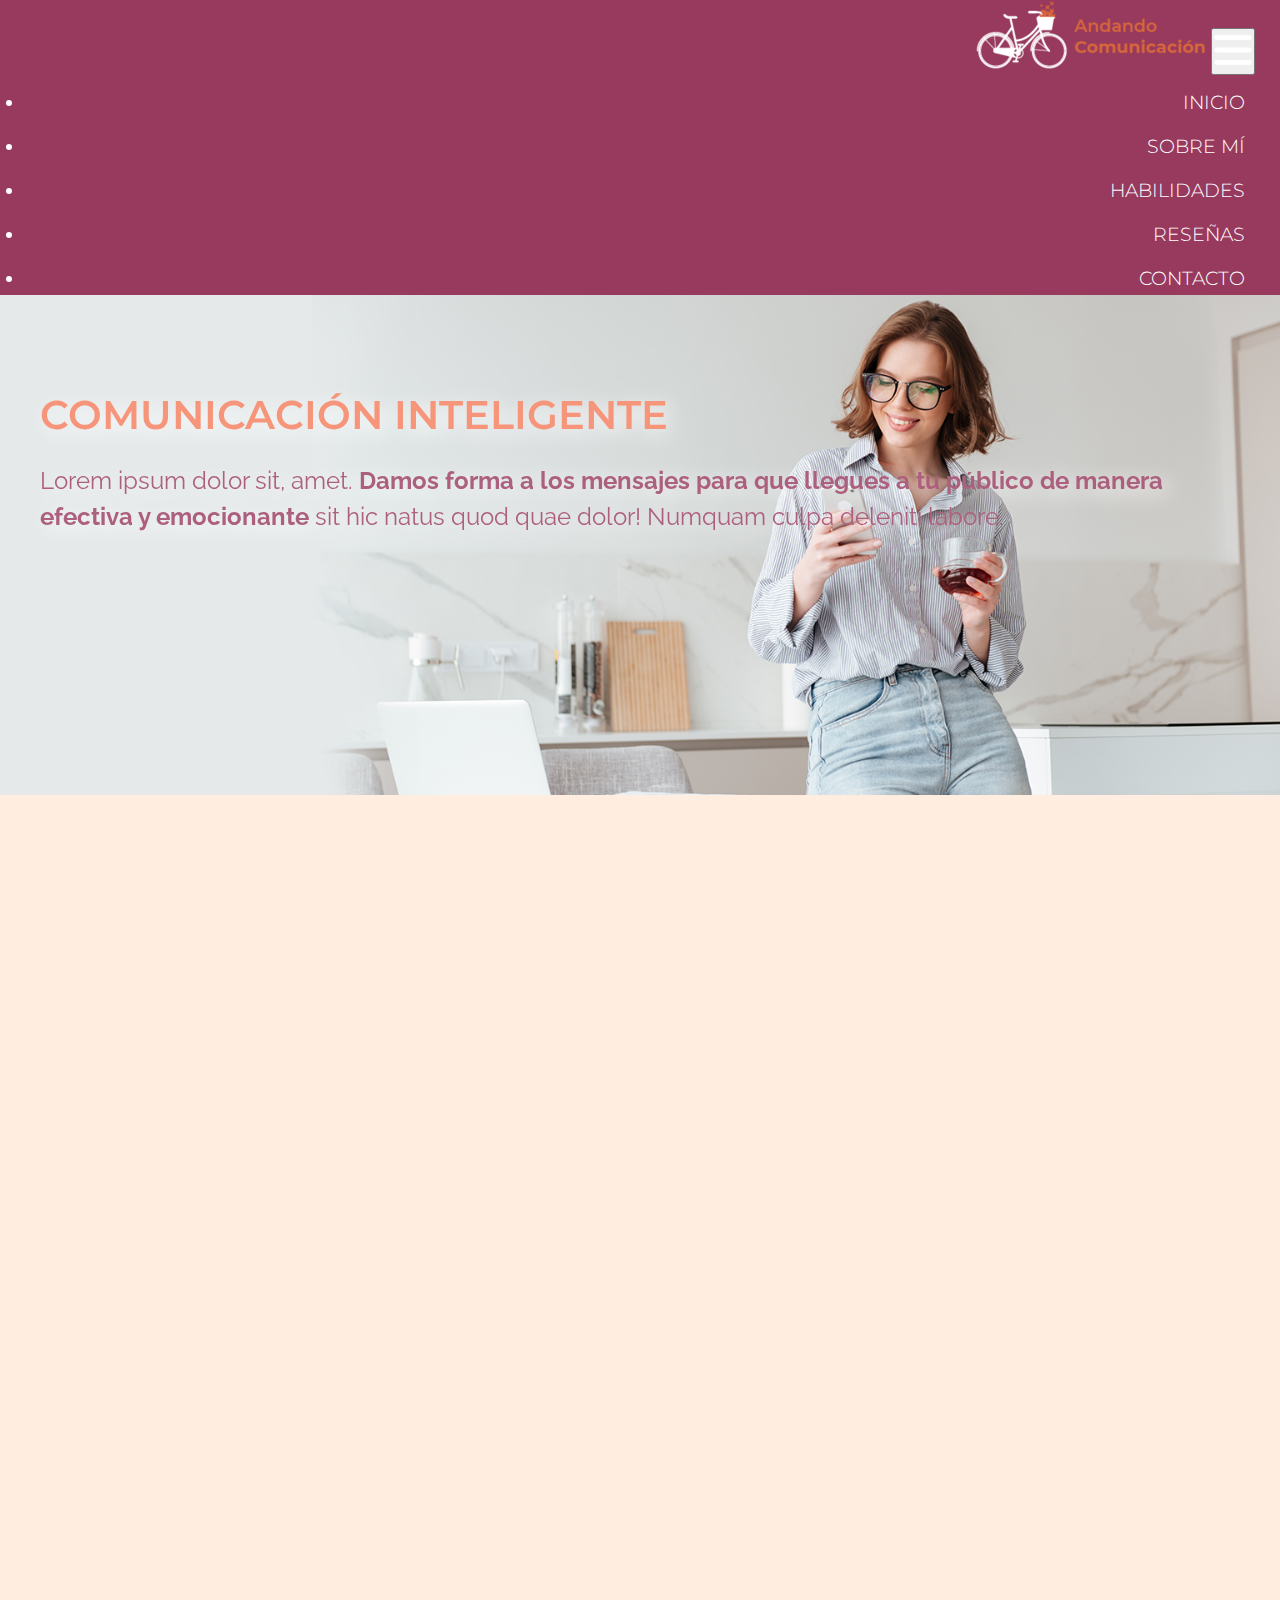
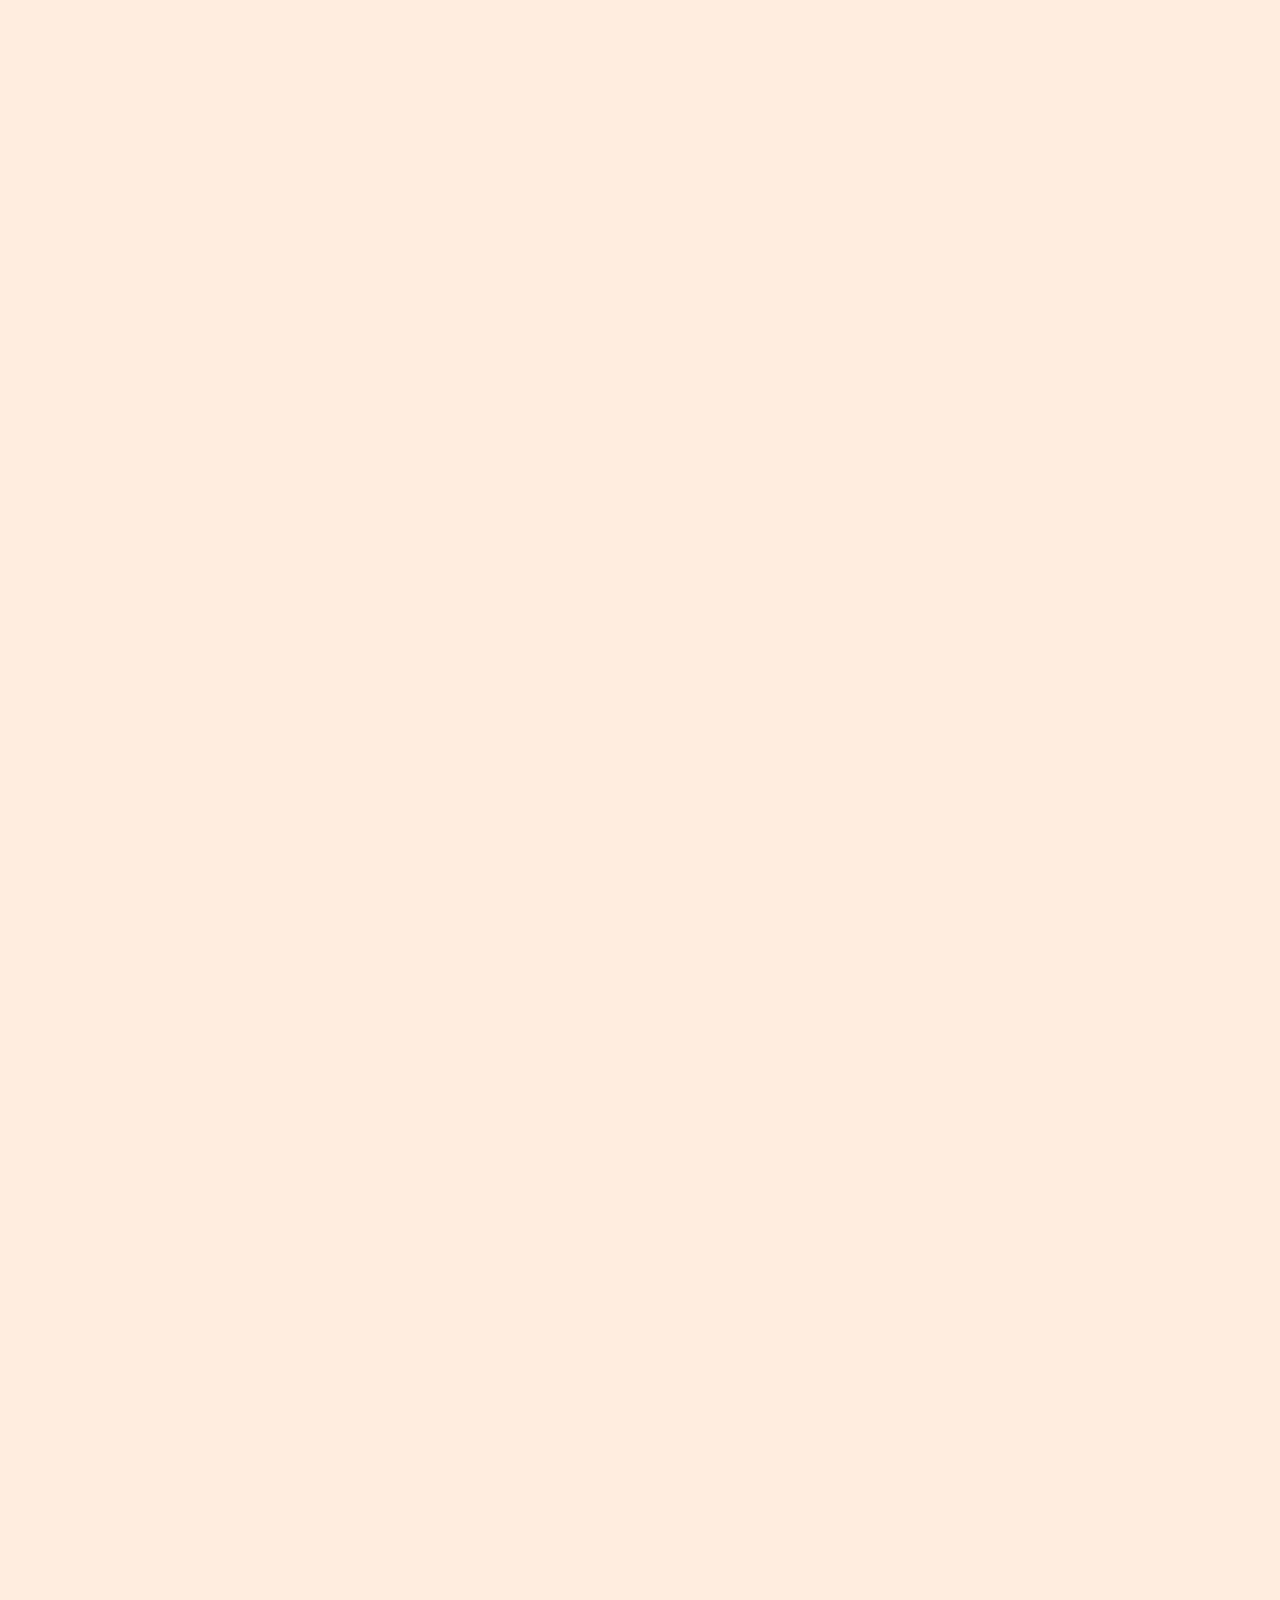
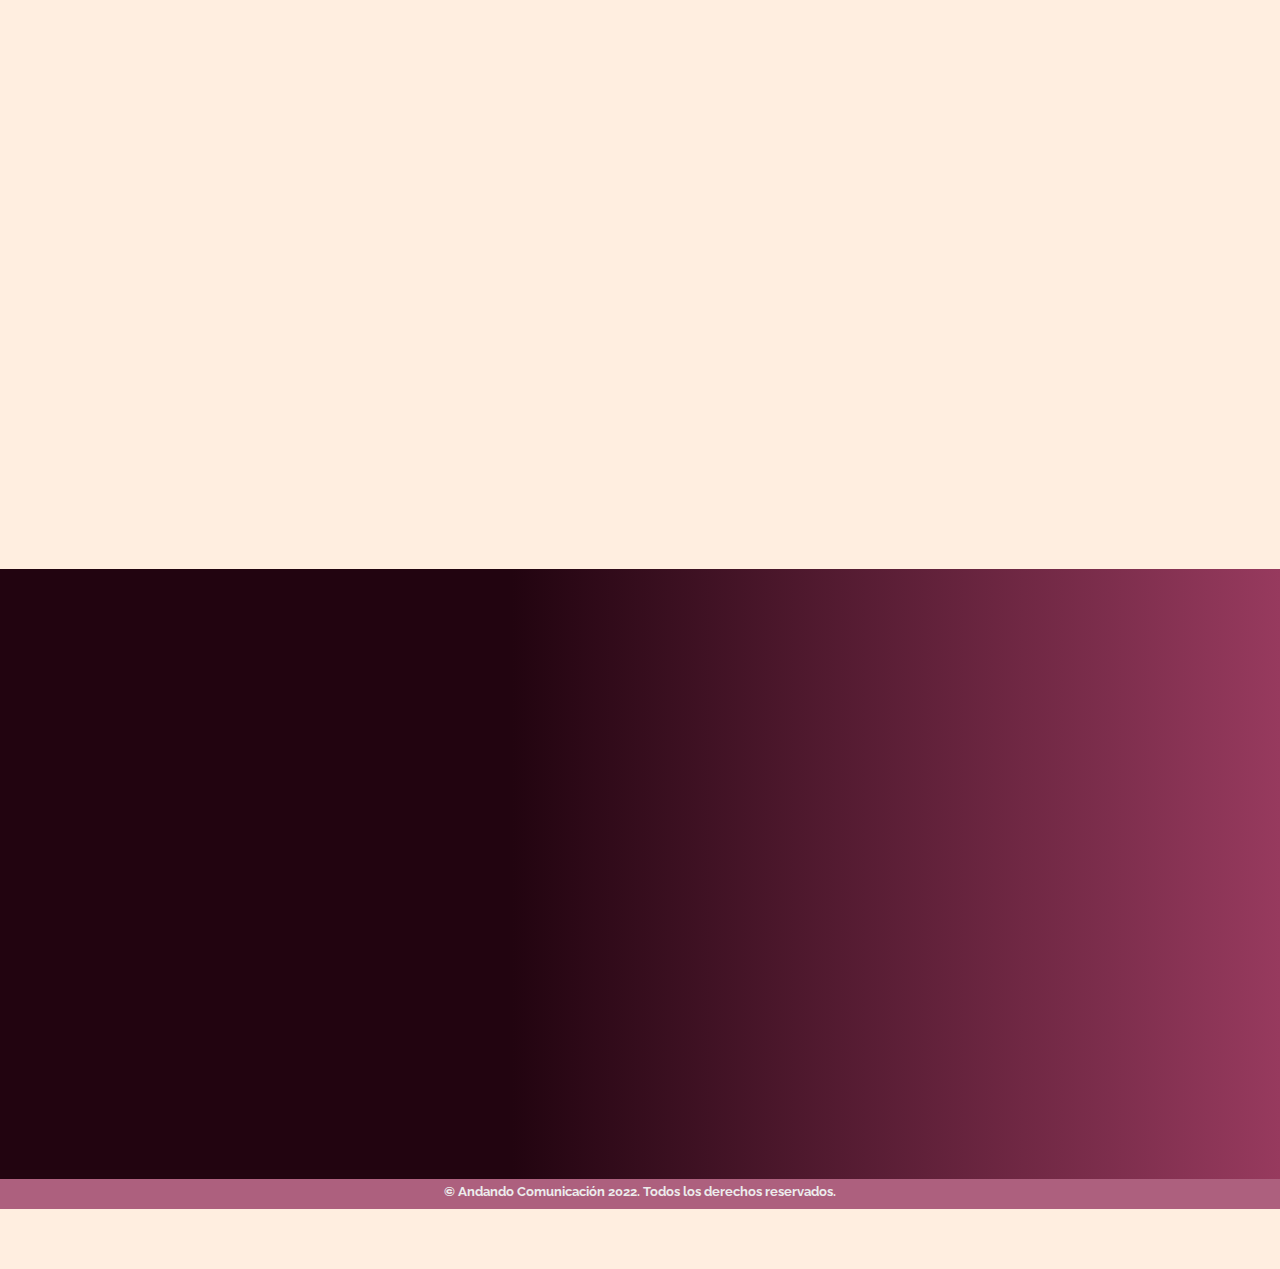
<file: index.html>
<!DOCTYPE html>
<html lang="es">

<head>
    <meta charset="UTF-8">
    <meta http-equiv="X-UA-Compatible" content="IE=edge">
    <meta name="viewport" content="width=device-width, initial-scale=1.0">
    <link rel="stylesheet" href="https://cdn.jsdelivr.net/npm/bootstrap@4.6.1/dist/css/bootstrap.min.css"
        integrity="sha384-zCbKRCUGaJDkqS1kPbPd7TveP5iyJE0EjAuZQTgFLD2ylzuqKfdKlfG/eSrtxUkn" crossorigin="anonymous">
    <link rel="stylesheet" href="css/estilos.css">
    <link href="https://unpkg.com/aos@2.3.1/dist/aos.css" rel="stylesheet">
    <link rel="stylesheet" href="https://cdnjs.cloudflare.com/ajax/libs/animate.css/4.1.1/animate.min.css">
    <meta name="description" content="Hacemos comunicación inteligente, creamos mensajes que emocionan y llevamos tus proyectos al mundo. ">
    <meta name="keywords" content="comunicación, comunicación inteligente, diseño gráfico, publicidad, comunicación visual, fotografía profesional, producción audiovisual, edición audiovisual, edición de videos">
    <title>Andando Comunicación</title>
</head>

<body>
    <div class="container-fluid">
        <header class="header row">
            <nav class="navbar navbar-expand-lg navbar-dark">
                <a class="navbar-brand" href="index.html"><img data-aos="fade-right" data-aos-duration="2000"
                        class="img-fluid" src="imagenes/logo/logo-bici-04.png"
                        alt="logo andando comunicación bicicleta"></img></a>
                <button class="navbar-toggler" type="button" data-toggle="collapse" data-target="#navPrincipal"
                    aria-controls="navbarNav" aria-expanded="false" aria-label="Toggle navigation">
                    <span><img src="imagenes/menu/menu-hamburger.png" alt=""></span>
                </button>
                <div class="collapse navbar-collapse" id="navPrincipal">
                    <ul class="navbar-nav ml-auto text-right align-items-right menu">
                        <li class="nav-item active">
                            <a class="nav-link" href="index.html">Inicio</a>
                        </li>
                        <li class="nav-item">
                            <a class="nav-link" href="paginas/sobremi.html">Sobre mí</a>
                        </li>
                        <li class="nav-item">
                            <a class="nav-link" href="paginas/habilidades.html">Habilidades</a>
                        </li>
                        <li class="nav-item">
                            <a class="nav-link" href="paginas/resenas.html">Reseñas</a>
                        </li>
                        <li class="nav-item">
                            <a class="nav-link" href="paginas/contacto.html">Contacto</a>
                        </li>
                    </ul>
                </div>
            </nav>
        </header>
    </div>
    <!-- Banner principal -->
    <div class="container-fluid">
        <main class="bannerPrincipal row">
            <div class="tituloDePagina col-xs-12 col-md-8 col-lg-4" data-aos="fade-up" data-aos-duration="2000">
                <h1>Comunicación inteligente</h1>
                <br>
                <h3>Lorem ipsum dolor sit, amet. <strong>Damos forma a los mensajes para que llegues a tu público de manera efectiva y emocionante</strong> sit hic natus quod quae dolor! Numquam culpa deleniti labore.
                </h3>
            </div>
        </main>
    </div>
    <!-- Andamos comunicando -->
    <div class="container">
        <section class="andamosComunicando text-center pt-5">
            <h2 data-aos="fade-up" data-aos-duration="1000">Andamos comunicando</h2> <br>
            <p data-aos="fade-up" data-aos-duration="1000">Lorem ipsum dolor sit, amet consectetur adipisicing elit.
                Modi, suscipit! Nisi iste odio itaque.</p>
            <div class="videoPrincipal">
                <div class="row d-flex justify-content-center">
                    <iframe class="col-xs-12 col-md-10 col-lg-8" height=375
                        src="https://www.youtube.com/embed/W6_t340J4Yk" title="YouTube video player" frameborder="0"
                        allow="accelerometer; autoplay; clipboard-write; encrypted-media; gyroscope; picture-in-picture"
                        allowfullscreen data-aos="fade-up" data-aos-duration="1000" data-aos-delay="1000"></iframe>
                </div>
            </div>
        </section>
    </div>
    <!-- Trabajos -->
    <div class="container">
        <section class="trabajos">
            <h2 data-aos="fade-up" data-aos-duration="1000">Mis trabajos</h2>
            <div class="fotosTrabajos row text-center pt-5">
                <div class="trabajo1 col-ex-12 col-md-6 col-lg-3">
                    <img src="imagenes/galeria-trabajos/galeria-foto1.png"
                        alt="Foto Trabajo 1. Edición de fotos paisajes" data-aos="zoom-in-up" data-aos-duration="1500"
                        data-aos-delay="200">
                    <h3 data-aos="zoom-in-up" data-aos-duration="1000" data-aos-delay="200">Trabajo 1</h3>
                </div>
                <div class="trabajo1 col-ex-12 col-md-6 col-lg-3">
                    <img src="imagenes/galeria-trabajos/galeria-foto2.png" alt="Foto Trabajo 2. Diseño de logo"
                        data-aos="zoom-in-up" data-aos-duration="1000" data-aos-delay="400">
                    <h3 data-aos="zoom-in-up" data-aos-duration="1000" data-aos-delay="400">Trabajo 2</h3>
                </div>
                <div class="trabajo1 col-ex-12 col-md-6 col-lg-3">
                    <img src="imagenes/galeria-trabajos/galeria-foto3.png"
                        alt="Foto Trabajo 3. Sacando fotos de productos" data-aos="zoom-in-up" data-aos-duration="1000"
                        data-aos-delay="600">
                    <h3 data-aos="zoom-in-up" data-aos-duration="1000" data-aos-delay="600">Trabajo 3</h3>
                </div>
                <div class="trabajo1 col-ex-12 col-md-6 col-lg-3">
                    <img src="imagenes/galeria-trabajos/galeria-foto4.png" alt="Foto Trabajo 4. Grabación de publicidad"
                        data-aos="zoom-in-up" data-aos-duration="1000" data-aos-delay="800">
                    <h3 data-aos="zoom-in-up" data-aos-duration="1000" data-aos-delay="800">Trabajo 4</h3>
                </div>
            </div>
        </section>
    </div>
    <!-- Experiencias -->
    <div class="container">
        <section class="experiencia">
            <h2 data-aos="fade-up" data-aos-delay="1000" data-aos-duration="1000">Experiencias</h2>
            <!-- Carrusel experiencias -->
            <div class="alineacionCarrusel">
                <div id="carouselExperiencias" class="carousel slide col-ex-12 col-md-10 col-lg-8" data-ride="carousel"
                    data-aos="fade-up" data-aos-delay="1500" data-aos-duration="1000">
                    <!-- Indicadores -->
                    <ul class="carousel-indicators">
                        <li data-target="#carouselExperiencias" data-slide-to="0" class="active"></li>
                        <li data-target="#carouselExperiencias" data-slide-to="1"></li>
                        <li data-target="#carouselExperiencias" data-slide-to="2"></li>
                    </ul>
                    <!-- Slideshow experiencias -->
                    <div class="carousel-inner">
                        <div class="carousel-item active">
                            <div class="experienciaOpinion">
                                <img src="imagenes/experiencias/integrante1.png" alt="Foto cliente A">
                                <p>Lorem ipsum dolor sit amet consectetur adipisicing elit. Reprehenderit, itaque
                                    voluptates fuga molestiae cupiditate debitis inventore, earum officia, laudantium
                                    fugiat soluta at iure iste assumenda recusandae repellendus sint optio! </p>
                                <p> <strong>Cliente A</strong></p>
                                <p><em>Gerente de ventas</em></p>
                                </p>
                            </div>
                        </div>
                        <div class="carousel-item">
                            <div class="experienciaOpinion">
                                <img src="imagenes/experiencias/integrante2.png" alt="Foto cliente B">
                                <p>Lorem ipsum dolor sit amet consectetur adipisicing elit. Obcaecati fugit asperiores,
                                    possimus dignissimos quidem iste ipsum consectetur delectus magni illo, eius rem
                                    perferendis totam nam? Quo asperiores at recusandae illum sint! </p>
                                <p> <strong>Cliente B</strong></p>
                                <p><em>CEO</em></p>
                                </p>
                            </div>
                        </div>
                        <div class="carousel-item">
                            <div class="experienciaOpinion">
                                <img src="imagenes/experiencias/integrante3.png" alt="Foto cliente C">
                                <p>Lorem ipsum dolor, sit amet consectetur adipisicing elit. Alias debitis asperiores
                                    minima
                                    nam hic. Sed deserunt aut provident excepturi nisi doloribus praesentium accusamus
                                    corporis, libero laborum impedit recusandae! Cupiditate, optio? </p>
                                <p> <strong>Cliente C</strong></p>
                                <p><em>Directora de Marketing</em></p>
                                </p>
                            </div>
                        </div>
                    </div>
                    <!-- Controles -->
                    <a class="carousel-control-prev" href="#carouselExperiencias" data-slide="prev">
                        <span><img src="imagenes/experiencias/prev.png" alt="Anterior" data-aos="fade-right"
                                data-aos-delay="2000" data-aos-duration="500"></span>
                    </a>
                    <a class="carousel-control-next" href="#carouselExperiencias" data-slide="next">
                        <span><img src="imagenes/experiencias/next.png" alt="Siguiente" data-aos="fade-left"
                                data-aos-delay="2000" data-aos-duration="1000"></span>
                    </a>
                </div>
            </div>
        </section>
    </div>
    <!-- Footer -->
    <div class="container-fluid">
        <footer class="footer row text-left">
            <div class="miniBiografia col-xs-12 col-md-4" data-aos="fade-up" data-aos-duration="1000">
                <h4>Mini biografía</h4>
                <p>Lorem ipsum dolor sit, amet consectetur adipisicing elit. Recusandae voluptas laudantium velit
                    praesentium iusto itaque error et? Ipsa sint distinctio ullam voluptate atque, nisi, labore amet
                    fugit aut enim sit!
                    <br>
                    Dolorem, maiores autem amet, asperiores recusandae distinctio delectus quae quia, eaque dolor iste.
                    Deserunt odio earum, numquam, saepe est provident! Excepturi praesentium exercitationem voluptas.
                    <br>
                </p>
                <h3>Manuela.</h3>
            </div>
            <div class="nuestrasOficinas col-xs-12 col-md-4" data-aos="fade-up" data-aos-delay="200"
                data-aos-duration="1000">
                <h4>Nuestras oficinas</h4>
                <iframe
                    src="https://www.google.com/maps/embed?pb=!1m14!1m12!1m3!1d6785.884701423534!2d-60.49632700000001!3d-31.7447745!2m3!1f0!2f0!3f0!3m2!1i1024!2i768!4f13.1!5e0!3m2!1ses!2sar!4v1641780629888!5m2!1ses!2sar"
                    width="300px" height="300px" style="border:0;" allowfullscreen="" loading="lazy"></iframe>
            </div>
            <div class="seguime col-xs-12 col-md-4" data-aos="fade-up" data-aos-delay="400" data-aos-duration="1000">
                <h4>Seguime</h4>
                <br>
                <a href="https://www.facebook.com/andandocomunicacion" target="_blanck"><img
                        src="imagenes/redes/facebook.png" alt="Facebook"></a>
                <a href="https://www.instagram.com/andandocomunicacion/" target="_blanck"><img
                        src="imagenes/redes/instagram.png" alt="Instagram"></a>
            </div>
        </footer>
    </div>
    <div class="copyright container-fluid">
        <div class="row justify-content-center">
            <h3> © Andando Comunicación 2022. Todos los derechos reservados.</h3>
        </div>
    </div>
    <!-- SCRIPT BOOTSTRAP -->
    <script src="https://cdn.jsdelivr.net/npm/jquery@3.5.1/dist/jquery.slim.min.js"
        integrity="sha384-DfXdz2htPH0lsSSs5nCTpuj/zy4C+OGpamoFVy38MVBnE+IbbVYUew+OrCXaRkfj" crossorigin="anonymous">
    </script>
    <script src="https://cdn.jsdelivr.net/npm/popper.js@1.16.1/dist/umd/popper.min.js"
        integrity="sha384-9/reFTGAW83EW2RDu2S0VKaIzap3H66lZH81PoYlFhbGU+6BZp6G7niu735Sk7lN" crossorigin="anonymous">
    </script>
    <script src="https://cdn.jsdelivr.net/npm/bootstrap@4.6.1/dist/js/bootstrap.min.js"
        integrity="sha384-VHvPCCyXqtD5DqJeNxl2dtTyhF78xXNXdkwX1CZeRusQfRKp+tA7hAShOK/B/fQ2" crossorigin="anonymous">
    </script>
    <!-- SCRIPT ANIMACIONES AOS -->
    <script src="https://unpkg.com/aos@2.3.1/dist/aos.js"></script>
    <script>
        AOS.init();
    </script>
</body>

</html>
</file>
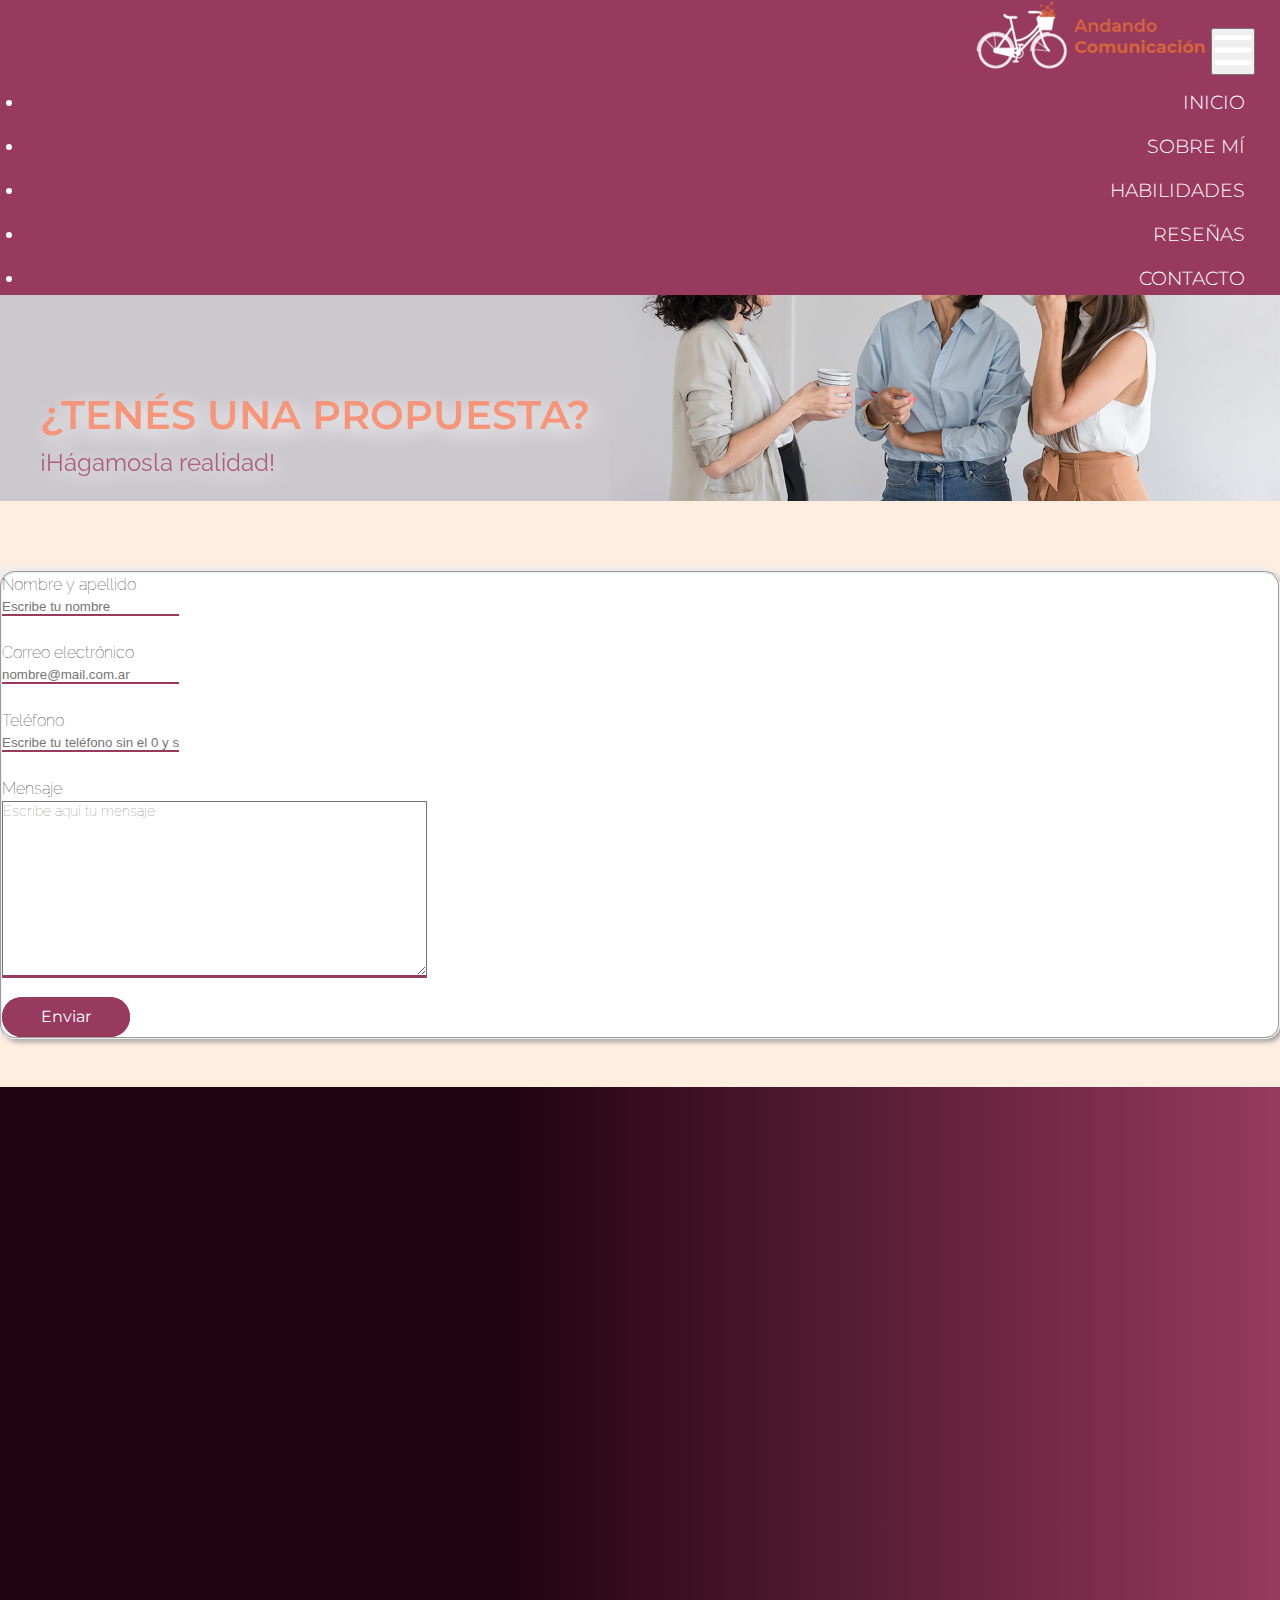
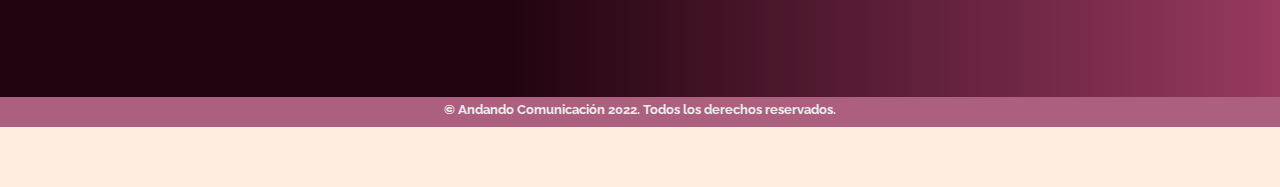
<file: paginas/contacto.html>
<!DOCTYPE html>
<html lang="es">
<head>
    <meta charset="UTF-8">
    <meta http-equiv="X-UA-Compatible" content="IE=edge">
    <meta name="viewport" content="width=device-width, initial-scale=1.0">
    <link rel="stylesheet" href="https://cdn.jsdelivr.net/npm/bootstrap@4.6.1/dist/css/bootstrap.min.css"
        integrity="sha384-zCbKRCUGaJDkqS1kPbPd7TveP5iyJE0EjAuZQTgFLD2ylzuqKfdKlfG/eSrtxUkn" crossorigin="anonymous">
    <link rel="stylesheet" href="../css/estilos.css">
    <link href="https://unpkg.com/aos@2.3.1/dist/aos.css" rel="stylesheet">
    <link rel="stylesheet" href="https://cdnjs.cloudflare.com/ajax/libs/animate.css/4.1.1/animate.min.css">
    <title>Contacto</title>
</head>
<body>
    <div class="container-fluid">
        <header class="header row">
            <nav class="navbar navbar-expand-lg navbar-dark">
                <a class="navbar-brand" href="../index.html"><img
                    class="img-fluid" src="../imagenes/logo/logo-bici-04.png"
                    alt="logo andando comunicación bicicleta" data-aos="fade-right" data-aos-duration="2000"></img></a>
                <button class="navbar-toggler" type="button" data-toggle="collapse" data-target="#navPrincipal" aria-controls="navbarNav" aria-expanded="false" aria-label="Toggle navigation">
                  <span><img src="../imagenes/menu/menu-hamburger.png" alt=""></span>
                </button>
                <div class="collapse navbar-collapse" id="navPrincipal">
                  <ul class="navbar-nav ml-auto text-right align-items-right menu">
                    <li class="nav-item active">
                      <a class="nav-link" href="../index.html">Inicio</a>
                    </li>
                    <li class="nav-item">
                      <a class="nav-link" href="sobremi.html">Sobre mí</a>
                    </li>
                    <li class="nav-item">
                      <a class="nav-link" href="habilidades.html">Habilidades</a>
                    </li>
                    <li class="nav-item">
                      <a class="nav-link" href="resenas.html">Reseñas</a>
                    </li>
                    <li class="nav-item">
                        <a class="nav-link" href="contacto.html">Contacto</a>
                      </li>
                  </ul>
                </div>
              </nav>
        </header>
    </div>
<!-- Banner contacto -->
<div class="container-fluid">
    <main class="bannerContacto row">
        <div class="tituloDePagina col-xs-12 col-md-8 col-lg-4" data-aos="fade-up">
            <h1>¿Tenés una propuesta?</h1>
            <h3>¡Hágamosla realidad!</h3>
        </div>
    </main>
</div>      
<!-- Formulario -->
    <div class="formularioContacto container d-flex justify-content-center">
        <form class="col-xs-12 col-md-10 col-lg-8 d-flex justify-content-between">
            <fieldset class="contenedorFormulario row my-5 p-4">
                <div class="contenedorInputs col-xs-6 col-md-5 col-lg-6 p-3">
                <div class="nombre">
                    <label for="nombre"> Nombre y apellido</label>
                    <br>
                    <input class="w-100" type="text" name="nombre" placeholder="Escribe tu nombre" required>
                </div>
                <div class="mail">
                    <label for="email">Correo electrónico</label>
                    <br>
                    <input class="w-100" type="email" name="email" placeholder="nombre@mail.com.ar" required>
                </div>
                <div class="mail">
                    <label for="telefono">Teléfono</label>
                    <br>
                    <input class="w-100" type="tel" name="telefono" placeholder="Escribe tu teléfono sin el 0 y sin el 15">
                </div>
            </div>
                <div class="mensajeYBoton col-xs-6 col-md-5 col-lg-6 p-3">
                    <label class="labelMensaje" for="">Mensaje</label>
                    <br>
                    <textarea class="w-100" name="" id="" cols="50" rows="10" placeholder="Escribe aquí tu mensaje"></textarea>
                    <div class="botonEnviar">
                    <button class="botonEnviar">Enviar</button>
                </div>
                </div>
            </fieldset>
        </form>
    </div>
    <!-- Footer -->
    <div class="container-fluid">
        <footer class="footer row text-left">
            <div class="miniBiografia col-xs-12 col-md-4" data-aos="fade-up" data-aos-delay="0" data-aos-duration="1000">
                <h4>Mini biografía</h4>
                <p>Lorem ipsum dolor sit, amet consectetur adipisicing elit. Recusandae voluptas laudantium velit
                    praesentium iusto itaque error et? Ipsa sint distinctio ullam voluptate atque, nisi, labore amet
                    fugit aut enim sit!
                    <br>
                    Dolorem, maiores autem amet, asperiores recusandae distinctio delectus quae quia, eaque dolor iste.
                    Deserunt odio earum, numquam, saepe est provident! Excepturi praesentium exercitationem voluptas.
                    <br>
                </p>
                <h3>Manuela.</h3>
            </div>
            <div class="nuestrasOficinas col-xs-12 col-md-4" data-aos="fade-up" data-aos-delay="200" data-aos-duration="1000">
                <h4>Nuestras oficinas</h4>
                <iframe
                    src="https://www.google.com/maps/embed?pb=!1m14!1m12!1m3!1d6785.884701423534!2d-60.49632700000001!3d-31.7447745!2m3!1f0!2f0!3f0!3m2!1i1024!2i768!4f13.1!5e0!3m2!1ses!2sar!4v1641780629888!5m2!1ses!2sar"
                    width="300px" height="300px" style="border:0;" allowfullscreen="" loading="lazy"></iframe>
            </div>
            <div class="seguime col-xs-12 col-md-4" data-aos="fade-up" data-aos-delay="400" data-aos-duration="1000">
                <h4>Seguime</h4>
                <br>
                <a href="https://www.facebook.com/andandocomunicacion" target="_blanck"><img
                        src="../imagenes/redes/facebook.png" alt="Facebook"></a>
                <a href="https://www.instagram.com/andandocomunicacion/" target="_blanck"><img
                        src="../imagenes/redes/instagram.png" alt="Instagram"></a>
            </div>
        </footer>
    </div>
<!-- Copyright -->
    <div class="copyright copyrightResenas">
        <h3> © Andando Comunicación 2022. Todos los derechos reservados.</h3>
    </div>
    <!-- SCRIPT BOOTSTRAP -->
    <script src="https://cdn.jsdelivr.net/npm/jquery@3.5.1/dist/jquery.slim.min.js"
        integrity="sha384-DfXdz2htPH0lsSSs5nCTpuj/zy4C+OGpamoFVy38MVBnE+IbbVYUew+OrCXaRkfj" crossorigin="anonymous">
    </script>
    <script src="https://cdn.jsdelivr.net/npm/popper.js@1.16.1/dist/umd/popper.min.js"
        integrity="sha384-9/reFTGAW83EW2RDu2S0VKaIzap3H66lZH81PoYlFhbGU+6BZp6G7niu735Sk7lN" crossorigin="anonymous">
    </script>
    <script src="https://cdn.jsdelivr.net/npm/bootstrap@4.6.1/dist/js/bootstrap.min.js"
        integrity="sha384-VHvPCCyXqtD5DqJeNxl2dtTyhF78xXNXdkwX1CZeRusQfRKp+tA7hAShOK/B/fQ2" crossorigin="anonymous">
    </script>
        <!-- SCRIPT ANIMACIONES AOS -->
        <script src="https://unpkg.com/aos@2.3.1/dist/aos.js"></script>
        <script>
            AOS.init();
          </script>
</body>
</html>
</file>
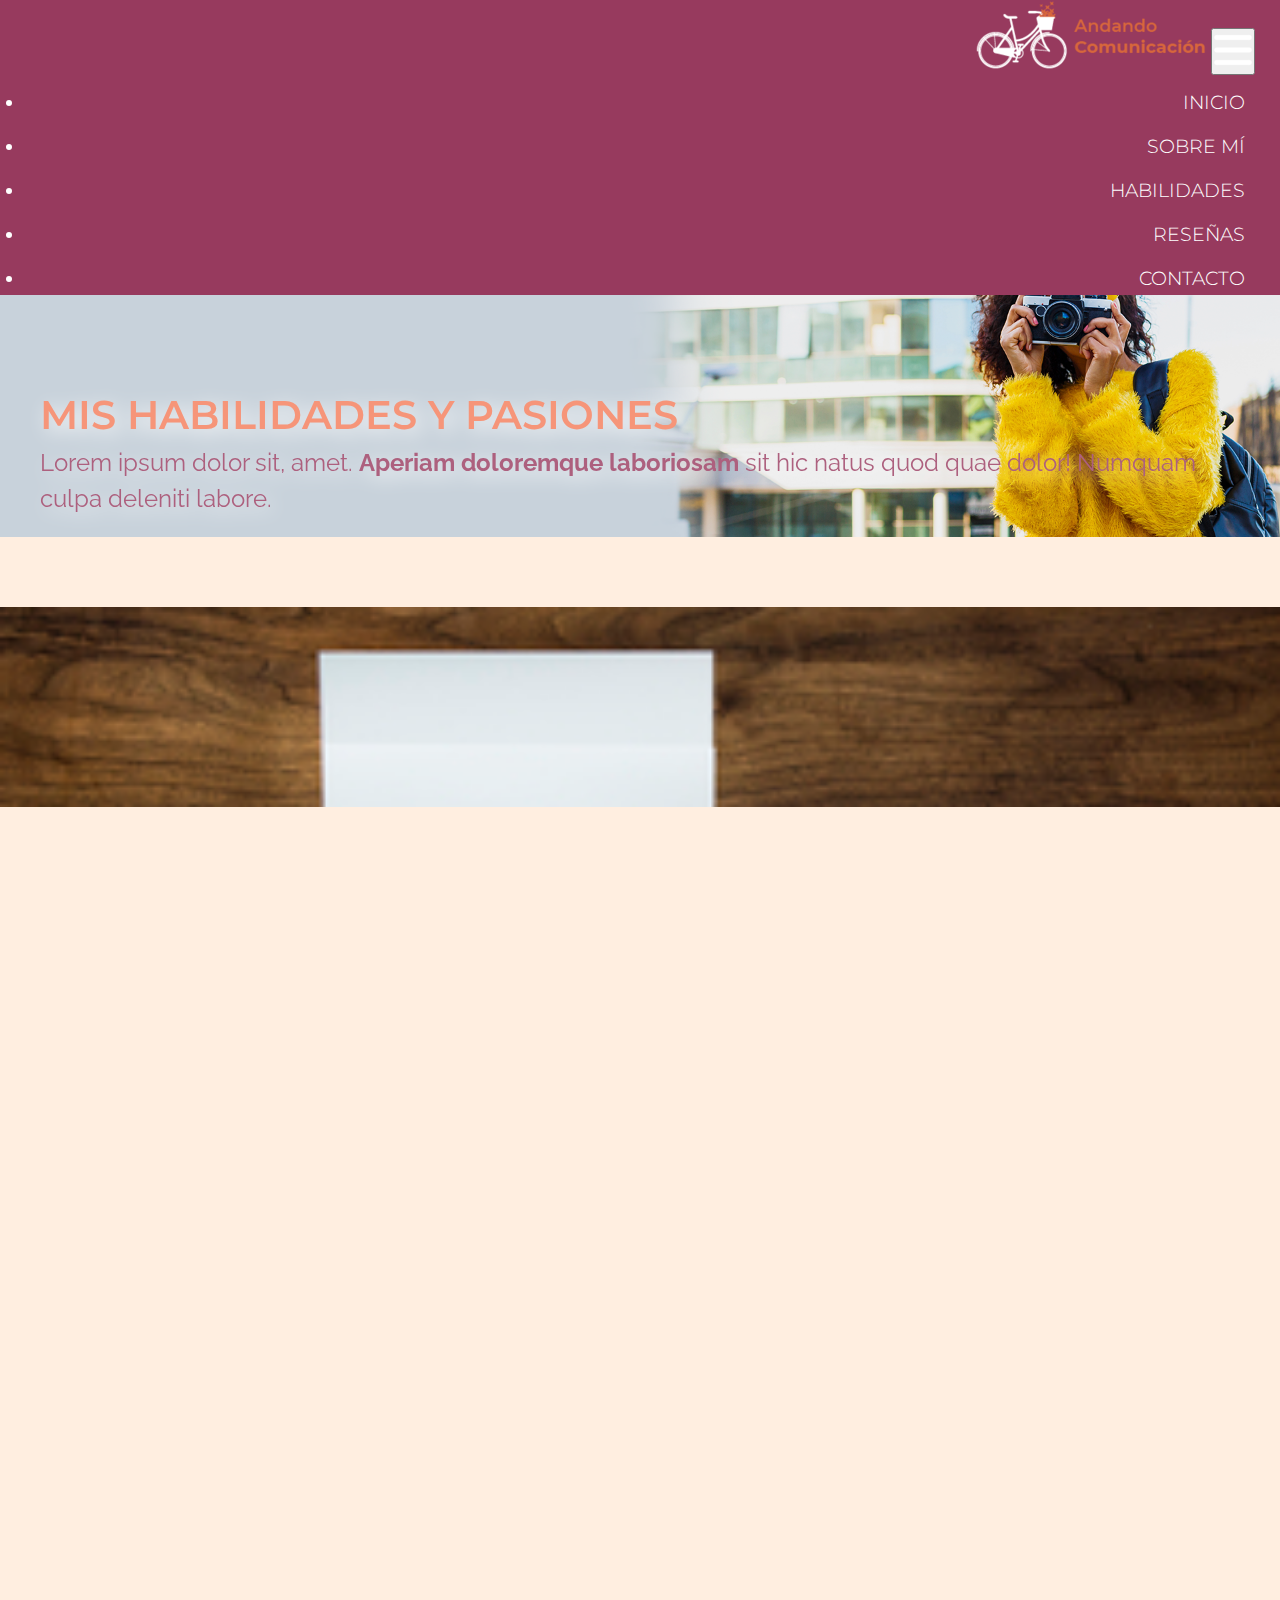
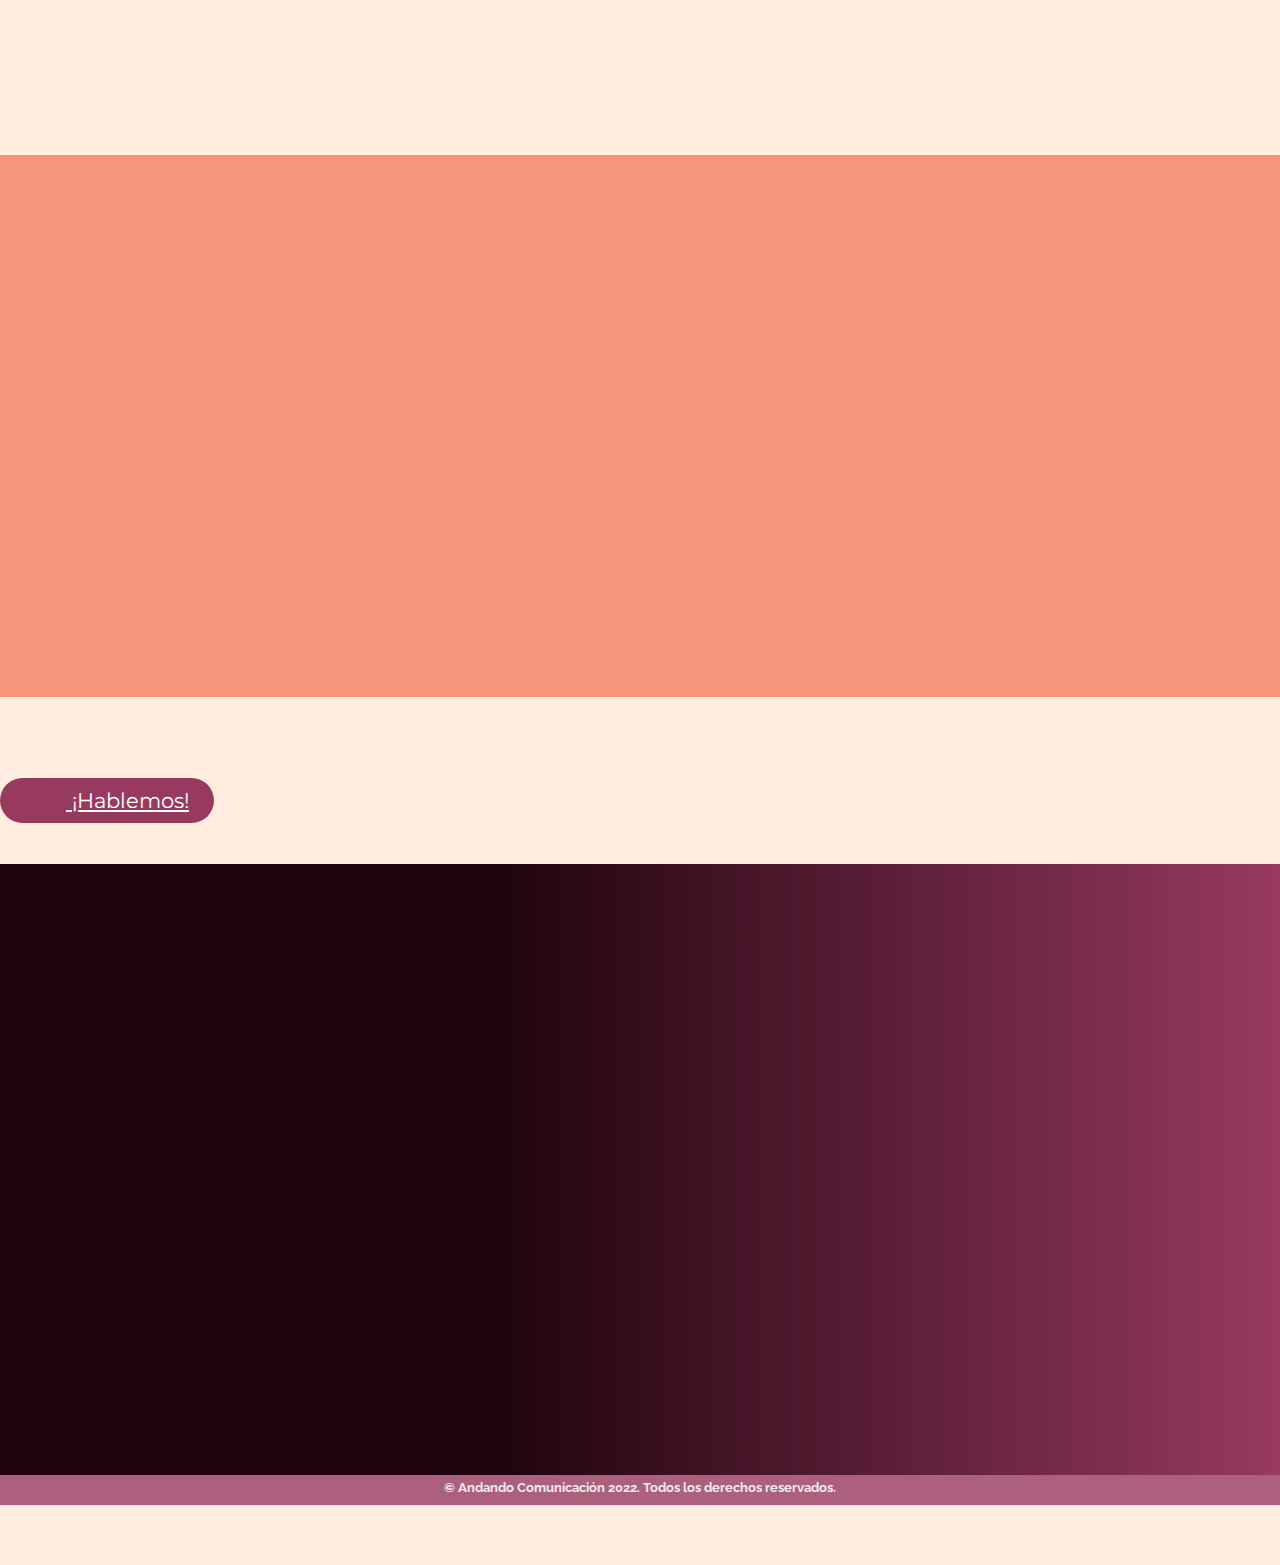
<file: paginas/habilidades.html>
<!DOCTYPE html>
<html lang="es">
<head>
    <meta charset="UTF-8">
    <meta http-equiv="X-UA-Compatible" content="IE=edge">
    <meta name="viewport" content="width=device-width, initial-scale=1.0">
    <link rel="stylesheet" href="https://cdn.jsdelivr.net/npm/bootstrap@4.6.1/dist/css/bootstrap.min.css"
        integrity="sha384-zCbKRCUGaJDkqS1kPbPd7TveP5iyJE0EjAuZQTgFLD2ylzuqKfdKlfG/eSrtxUkn" crossorigin="anonymous">
    <link rel="stylesheet" href="../css/estilos.css">
    <link href="https://unpkg.com/aos@2.3.1/dist/aos.css" rel="stylesheet">
    <link rel="stylesheet" href="https://cdnjs.cloudflare.com/ajax/libs/animate.css/4.1.1/animate.min.css">
    <title>Habilidades</title>
</head>
<body>
    <div class="container-fluid">
        <header class="header row">
            <nav class="navbar navbar-expand-lg navbar-dark">
                <a class="navbar-brand" href="../index.html"><img
                    class="img-fluid" src="../imagenes/logo/logo-bici-04.png"
                    alt="logo andando comunicación bicicleta" data-aos="fade-right" data-aos-duration="2000"></img></a>
                <button class="navbar-toggler" type="button" data-toggle="collapse" data-target="#navPrincipal" aria-controls="navbarNav" aria-expanded="false" aria-label="Toggle navigation">
                  <span><img src="../imagenes/menu/menu-hamburger.png" alt=""></span>
                </button>
                <div class="collapse navbar-collapse" id="navPrincipal">
                  <ul class="navbar-nav ml-auto text-right align-items-right menu">
                    <li class="nav-item active">
                      <a class="nav-link" href="../index.html">Inicio</a>
                    </li>
                    <li class="nav-item">
                      <a class="nav-link" href="sobremi.html">Sobre mí</a>
                    </li>
                    <li class="nav-item">
                      <a class="nav-link" href="habilidades.html">Habilidades</a>
                    </li>
                    <li class="nav-item">
                      <a class="nav-link" href="resenas.html">Reseñas</a>
                    </li>
                    <li class="nav-item">
                        <a class="nav-link" href="contacto.html">Contacto</a>
                      </li>
                  </ul>
                </div>
              </nav>
        </header>
    </div>
<!-- Banner Habilidades -->
<div class="container-fluid">
    <main class="bannerHabilidades row">
        <div class="tituloDePagina col-xs-12 col-md-8 col-lg-4" data-aos="fade-up" data-aos-duration="2000">
            <h1>Mis habilidades y pasiones</h1>
            <h3>Lorem ipsum dolor sit, amet. <strong>Aperiam doloremque laboriosam</strong> sit hic natus quod quae
                dolor! Numquam culpa deleniti labore.
            </h3>
        </div>
    </main>
</div>    
<!-- Presentación habilidades -->
<div class="container">  
<section class="presentacionHabilidades">
        <div class="presentacionHabilidades__redaccion row p-5">
            <div class="redaccion__img col-xs-6 col-md-4 col-lg-3" data-aos="fade-right" data-aos-duration="1000"></div>
            <div class="redaccion__textoRedaccion col-xs-6 col-md-8 col-lg-9 px-5" data-aos="fade-left" data-aos-duration="1000">
                <h2 class="redaccion__h2">Redacción</h2>
                <p class="redaccion__p">Lorem ipsum dolor sit amet consectetur adipisicing elit. Vero, suscipit, nihil ullam, voluptatem unde corporis dolores pariatur possimus quod vel sit. Quasi voluptatibus quod ipsum harum distinctio quas recusandae culpa.</p>
            </div>
        </div>
        <div class="presentacionHabilidades__edicion row p-5">
            <div class="edicion__img col-xs-6 col-md-4 col-lg-3" data-aos="fade-left" data-aos-duration="1000" data-aos-delay="1000"></div>
            <div class="edicion__textoEdicion col-xs-6 col-md-8 col-lg-9 px-5" data-aos="fade-right" data-aos-duration="1000" data-aos-delay="1000">
                <h2 class="edicion__h2">Edición y Corrección</h2>
                <p class="edicion__p">Lorem ipsum dolor sit amet consectetur adipisicing elit. Vero, suscipit, nihil ullam, voluptatem unde corporis dolores pariatur possimus quod vel sit. Quasi voluptatibus quod ipsum harum distinctio quas recusandae culpa.</p>
            </div>
        </div>
        <div class="presentacionHabilidades__fotografia row p-5">
            <div class="fotografia__img col-xs-6 col-md-4 col-lg-3" data-aos="fade-right" data-aos-duration="1000" data-aos-delay="1000"></div>
            <div class="fotografia__textoFotografia col-xs-6 col-md-8 col-lg-9 px-5" data-aos="fade-left" data-aos-duration="1000" data-aos-delay="1000">
                <h2 class="fotografia__h2">Audiovisuales y Fotografía</h2>
                <p class="fotografia__p">Lorem ipsum dolor sit amet consectetur adipisicing elit. Vero, suscipit, nihil ullam, voluptatem unde
                    corporis dolores pariatur possimus quod vel sit. Quasi voluptatibus quod ipsum harum distinctio quas
                    recusandae culpa.</p>
            </div>
        </div>
    </section>
</div>  
<!-- Herramientas -->
<div class="container-fluid containerHerramientas">    
<section class="herramientas py-5 my-5">
        <h2 class="herramientas__h2" data-aos="fade-up" data-aos-duration="1000">Mis herramientas</h2>
        <div class="herramientas__herramientaIcono row p-4">
            <div class="illustrator col-xs-12 col-md-4 d-flex flex-column justify-content-center">
                <img class="herramientas__img" src="../imagenes/habilidades/illustrator.png" alt="Icono diseño" data-aos="zoom-in-up" data-aos-duration="1500" data-aos-delay="200"><br>
                <h5 class="text-center" data-aos="zoom-in-up" data-aos-duration="1000" data-aos-delay="200">Illustrator</h5>
            </div>
            <div class="premiere col-xs-12 col-md-4 d-flex flex-column justify-content-center">
                <img class="herramientas__img" src="../imagenes/habilidades/premierepro.png" alt="Icono diseño" data-aos="zoom-in-up" data-aos-duration="1500" data-aos-delay="400"><br>
                <h5 class="text-center" data-aos="zoom-in-up" data-aos-duration="1000" data-aos-delay="400">Premiere Pro</h5>
            </div>
            <div class="photoshop col-xs-12 col-md-4 d-flex flex-column justify-content-center">
                <img class="herramientas__img" src="../imagenes/habilidades/photoshop.png" alt="Icono diseño" data-aos="zoom-in-up" data-aos-duration="1500" data-aos-delay="600"><br>
                <h5 class="text-center" data-aos="zoom-in-up" data-aos-duration="1000" data-aos-delay="600">Photoshop</h5>
            </div>
        </div>
    </section>
</div>
<!-- Hablemos -->
<section class="hablemos row d-flex justify-content-center text-center">
    <a class="botonHablemos" href="../paginas/contacto.html"> <img class="hablemosicon" src="../imagenes/iconos/hablemosicon.png" alt="" data-aos="zoom-in" data-aos-duration="2000"> ¡Hablemos!</a>
</section>
    <!-- Footer -->
    <div class="container-fluid">
        <footer class="footer row text-left">
            <div class="miniBiografia col-xs-12 col-md-4" data-aos="fade-up" data-aos-delay="0" data-aos-duration="1000">
                <h4>Mini biografía</h4>
                <p>Lorem ipsum dolor sit, amet consectetur adipisicing elit. Recusandae voluptas laudantium velit
                    praesentium iusto itaque error et? Ipsa sint distinctio ullam voluptate atque, nisi, labore amet
                    fugit aut enim sit!
                    <br>
                    Dolorem, maiores autem amet, asperiores recusandae distinctio delectus quae quia, eaque dolor iste.
                    Deserunt odio earum, numquam, saepe est provident! Excepturi praesentium exercitationem voluptas.
                    <br>
                </p>
                <h3>Manuela.</h3>
            </div>
            <div class="nuestrasOficinas col-xs-12 col-md-4" data-aos="fade-up" data-aos-delay="200" data-aos-duration="1000">
                <h4>Nuestras oficinas</h4>
                <iframe
                    src="https://www.google.com/maps/embed?pb=!1m14!1m12!1m3!1d6785.884701423534!2d-60.49632700000001!3d-31.7447745!2m3!1f0!2f0!3f0!3m2!1i1024!2i768!4f13.1!5e0!3m2!1ses!2sar!4v1641780629888!5m2!1ses!2sar"
                    width="300px" height="300px" style="border:0;" allowfullscreen="" loading="lazy"></iframe>
            </div>
            <div class="seguime col-xs-12 col-md-4" data-aos="fade-up" data-aos-delay="400" data-aos-duration="1000">
                <h4>Seguime</h4>
                <br>
                <a href="https://www.facebook.com/andandocomunicacion" target="_blanck"><img
                        src="../imagenes/redes/facebook.png" alt="Facebook"></a>
                <a href="https://www.instagram.com/andandocomunicacion/" target="_blanck"><img
                        src="../imagenes/redes/instagram.png" alt="Instagram"></a>
            </div>
        </footer>
    </div>
    <div class="copyright container-fluid">
        <div class="row justify-content-center">
            <h3> © Andando Comunicación 2022. Todos los derechos reservados.</h3>
        </div>
    </div>
    <!-- SCRIPT BOOTSTRAP -->
    <script src="https://cdn.jsdelivr.net/npm/jquery@3.5.1/dist/jquery.slim.min.js"
        integrity="sha384-DfXdz2htPH0lsSSs5nCTpuj/zy4C+OGpamoFVy38MVBnE+IbbVYUew+OrCXaRkfj" crossorigin="anonymous">
    </script>
    <script src="https://cdn.jsdelivr.net/npm/popper.js@1.16.1/dist/umd/popper.min.js"
        integrity="sha384-9/reFTGAW83EW2RDu2S0VKaIzap3H66lZH81PoYlFhbGU+6BZp6G7niu735Sk7lN" crossorigin="anonymous">
    </script>
    <script src="https://cdn.jsdelivr.net/npm/bootstrap@4.6.1/dist/js/bootstrap.min.js"
        integrity="sha384-VHvPCCyXqtD5DqJeNxl2dtTyhF78xXNXdkwX1CZeRusQfRKp+tA7hAShOK/B/fQ2" crossorigin="anonymous">
    </script>
        <!-- SCRIPT ANIMACIONES AOS -->
        <script src="https://unpkg.com/aos@2.3.1/dist/aos.js"></script>
        <script>
            AOS.init();
          </script>
    </body>
</html>
</file>
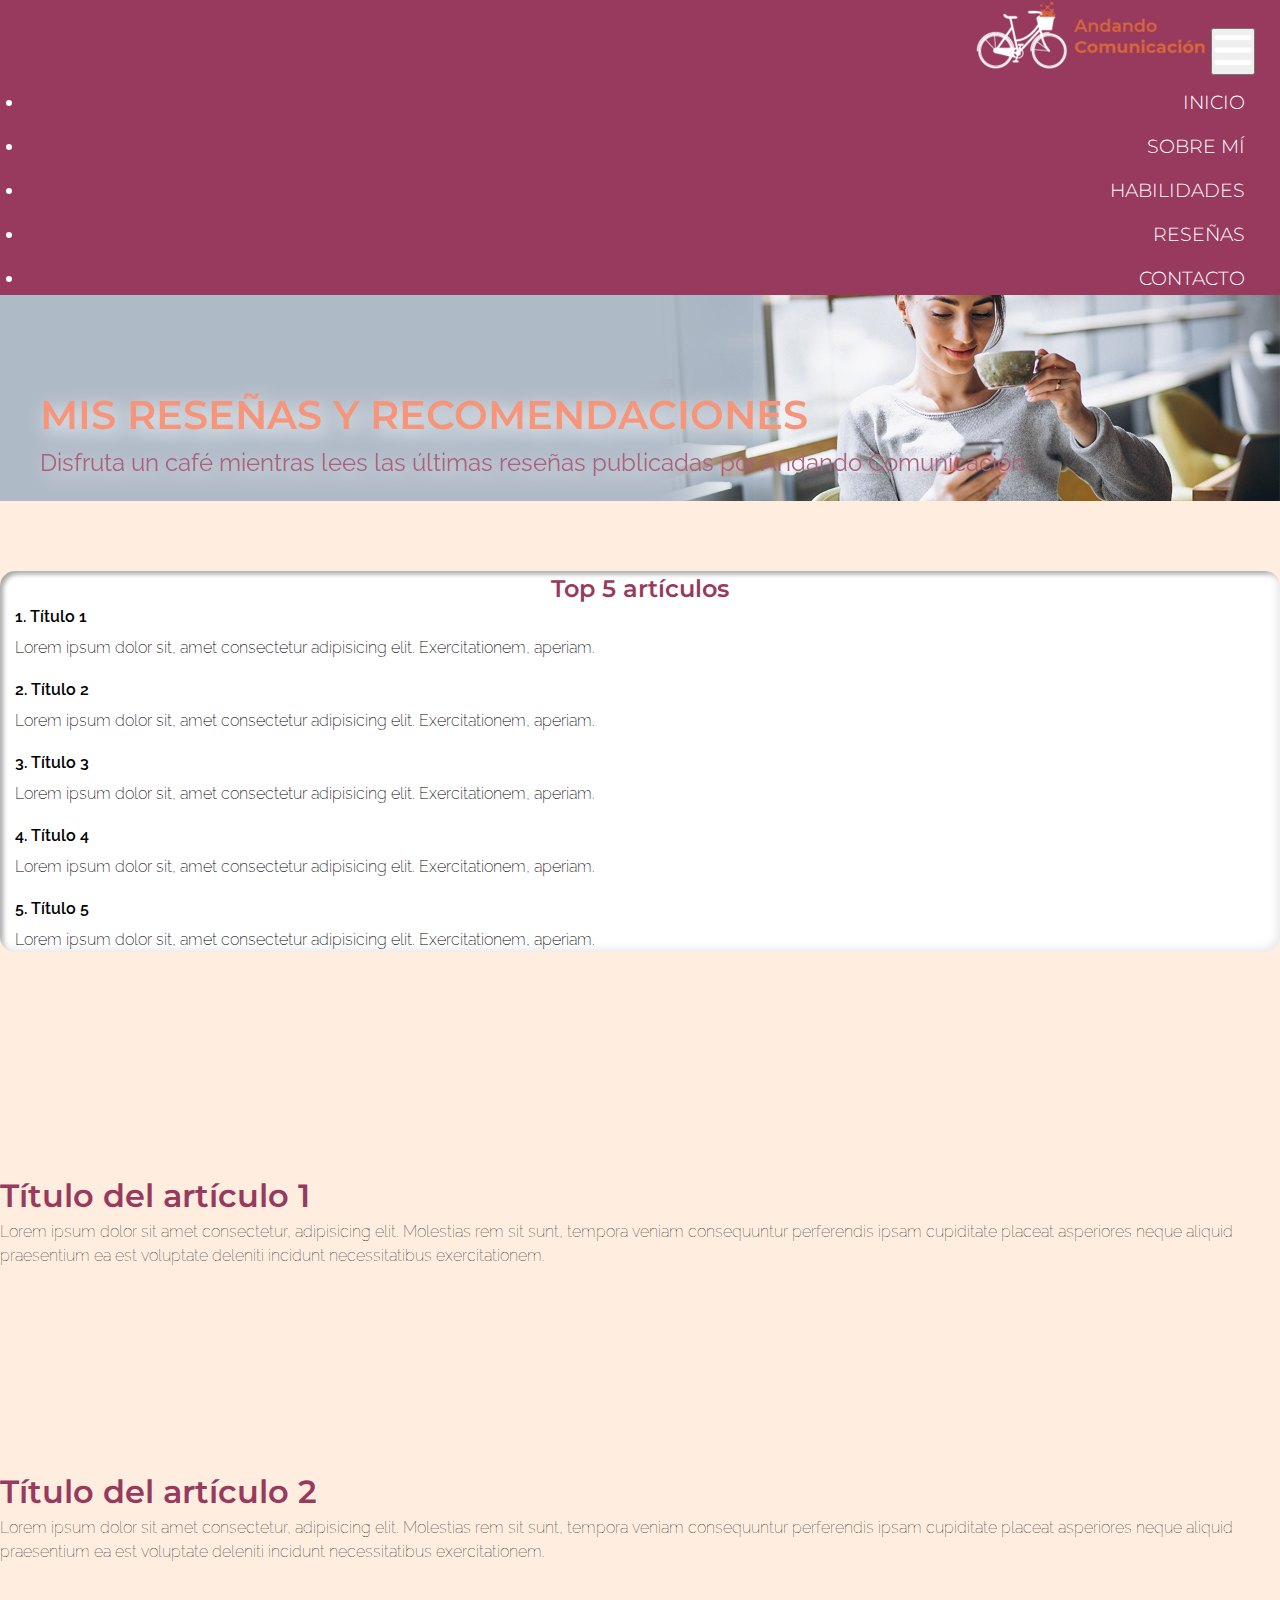
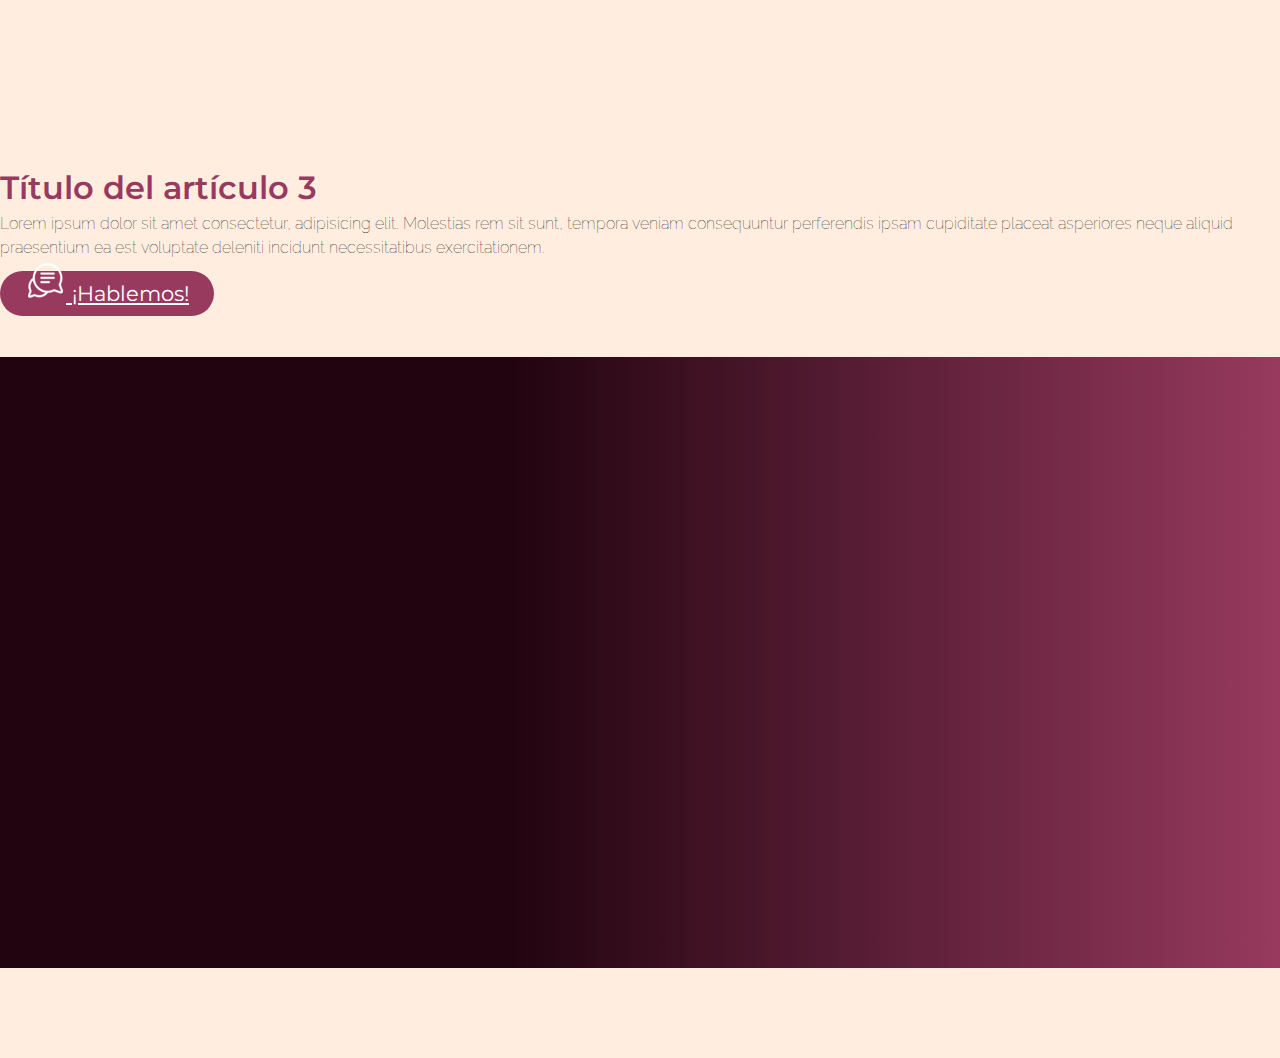
<file: paginas/resenas.html>
<!DOCTYPE html>
<html lang="es">

<head>
    <meta charset="UTF-8">
    <meta http-equiv="X-UA-Compatible" content="IE=edge">
    <meta name="viewport" content="width=device-width, initial-scale=1.0">
    <link rel="stylesheet" href="https://cdn.jsdelivr.net/npm/bootstrap@4.6.1/dist/css/bootstrap.min.css"
        integrity="sha384-zCbKRCUGaJDkqS1kPbPd7TveP5iyJE0EjAuZQTgFLD2ylzuqKfdKlfG/eSrtxUkn" crossorigin="anonymous">
    <link rel="stylesheet" href="../css/estilos.css">
    <link href="https://unpkg.com/aos@2.3.1/dist/aos.css" rel="stylesheet">
    <link rel="stylesheet" href="https://cdnjs.cloudflare.com/ajax/libs/animate.css/4.1.1/animate.min.css">
    <title>Reseñas</title>
</head>

<body>
    <div class="container-fluid">
        <header class="header row">
            <nav class="navbar navbar-expand-lg navbar-dark">
                <a class="navbar-brand" href="../index.html"><img
                        class="img-fluid" src="../imagenes/logo/logo-bici-04.png"
                        alt="logo andando comunicación bicicleta" data-aos="fade-right" data-aos-duration="2000"></img></a>
                <button class="navbar-toggler" type="button" data-toggle="collapse" data-target="#navPrincipal"
                    aria-controls="navbarNav" aria-expanded="false" aria-label="Toggle navigation">
                    <span><img src="../imagenes/menu/menu-hamburger.png" alt=""></span>
                </button>
                <div class="collapse navbar-collapse" id="navPrincipal">
                    <ul class="navbar-nav ml-auto text-right align-items-right menu">
                        <li class="nav-item active">
                            <a class="nav-link" href="../index.html">Inicio</a>
                        </li>
                        <li class="nav-item">
                            <a class="nav-link" href="sobremi.html">Sobre mí</a>
                        </li>
                        <li class="nav-item">
                            <a class="nav-link" href="habilidades.html">Habilidades</a>
                        </li>
                        <li class="nav-item">
                            <a class="nav-link" href="resenas.html">Reseñas</a>
                        </li>
                        <li class="nav-item">
                            <a class="nav-link" href="contacto.html">Contacto</a>
                        </li>
                    </ul>
                </div>
            </nav>
        </header>
    </div>
    <!-- Banner Resenas -->
    <div class="container-fluid">
        <main class="bannerResenas row">
            <div class="tituloDePagina  col-xs-12 col-md-8 col-lg-4" data-aos="fade-up">
                <h1>Mis reseñas y recomendaciones</h1>
                <h3>Disfruta un café mientras lees las últimas reseñas publicadas por Andando Comunicación.</h3>
            </div>
        </main>
    </div>
    <!-- Contenido -->
    <div class="contenedorResenas d-flex m-5">
        <div class="row flex-row-wrap">
            <!-- Top5 -->
            <aside class="top5 col-xs-12 col-md-4 col-lg-3 p-4 my-5 order-last">
                <div class="top5Contenido">
                    <h3>Top 5 artículos</h3>
                    <ol>
                        <li>Título 1</li>
                        <p>Lorem ipsum dolor sit, amet consectetur adipisicing elit. Exercitationem, aperiam.</p>
                        <li>Título 2</li>
                        <p>Lorem ipsum dolor sit, amet consectetur adipisicing elit. Exercitationem, aperiam.</p>
                        <li>Título 3</li>
                        <p>Lorem ipsum dolor sit, amet consectetur adipisicing elit. Exercitationem, aperiam.</p>
                        <li>Título 4</li>
                        <p>Lorem ipsum dolor sit, amet consectetur adipisicing elit. Exercitationem, aperiam.</p>
                        <li>Título 5</li>
                        <p>Lorem ipsum dolor sit, amet consectetur adipisicing elit. Exercitationem, aperiam.</p>
                    </ol>
                </div>
            </aside>
            <!-- Reseñas -->
            <section class="container-fluid resenas contenidoResenas col-xs-12 col-md-8 col-lg-9">
                <article class="articulo1 d-flex row flex-row-wrap my-5">
                    <div class="imagenArticulo1 m-4 col-xs-6 col-md-4 col-lg-3" data-aos="fade-right"></div>
                    <div class="textoResenas col-xs-6 col-md-4 col-lg-6">
                        <h3>Título del artículo 1</h3>
                        <p>Lorem ipsum dolor sit amet consectetur, adipisicing elit. Molestias rem sit sunt, tempora
                            veniam
                            consequuntur
                            perferendis ipsam cupiditate placeat asperiores neque aliquid praesentium ea est voluptate
                            deleniti
                            incidunt
                            necessitatibus exercitationem.</p>
                    </div>
                </article>
                <article class="articulo1 d-flex row my-5">
                    <div class="imagenArticulo2 m-4 col-xs-12 col-md-4 col-lg-3" data-aos="fade-right"></div>
                    <div class="textoResenas col-xs-6 col-md-4 col-lg-6">
                        <h3>Título del artículo 2</h3>
                        <p>Lorem ipsum dolor sit amet consectetur, adipisicing elit. Molestias rem sit sunt, tempora
                            veniam
                            consequuntur
                            perferendis ipsam cupiditate placeat asperiores neque aliquid praesentium ea est voluptate
                            deleniti
                            incidunt
                            necessitatibus exercitationem.</p>
                    </div>
                </article>
                <article class="articulo1 d-flex row my-5">
                    <div class="imagenArticulo3 m-4 col-xs-12 col-md-4 col-lg-3" data-aos="fade-right"></div>
                    <div class="textoResenas col-xs-6 col-md-4 col-lg-6">
                        <h3>Título del artículo 3</h3>
                        <p>Lorem ipsum dolor sit amet consectetur, adipisicing elit. Molestias rem sit sunt, tempora
                            veniam
                            consequuntur
                            perferendis ipsam cupiditate placeat asperiores neque aliquid praesentium ea est voluptate
                            deleniti
                            incidunt
                            necessitatibus exercitationem.</p>
                    </div>
                </article>
            </section>
        </div>
    </div>
    <!-- Hablemos -->
    <section class="hablemos row d-flex justify-content-center text-center">
        <a class="botonHablemos" href="../paginas/contacto.html"> <img class="hablemosicon" src="../imagenes/iconos/hablemosicon.png" alt=""> ¡Hablemos!</a>
    </section>
    <!-- Footer -->
    <div class="container-fluid">
        <footer class="footer row text-left">
            <div class="miniBiografia col-xs-12 col-md-4" data-aos="fade-up" data-aos-delay="0" data-aos-duration="1000">
                <h4>Mini biografía</h4>
                <p>Lorem ipsum dolor sit, amet consectetur adipisicing elit. Recusandae voluptas laudantium velit
                    praesentium iusto itaque error et? Ipsa sint distinctio ullam voluptate atque, nisi, labore amet
                    fugit aut enim sit!
                    <br>
                    Dolorem, maiores autem amet, asperiores recusandae distinctio delectus quae quia, eaque dolor iste.
                    Deserunt odio earum, numquam, saepe est provident! Excepturi praesentium exercitationem voluptas.
                    <br>
                </p>
                <h3>Manuela.</h3>
            </div>
            <div class="nuestrasOficinas col-xs-12 col-md-4" data-aos="fade-up" data-aos-delay="200" data-aos-duration="1000">
                <h4>Nuestras oficinas</h4>
                <iframe
                    src="https://www.google.com/maps/embed?pb=!1m14!1m12!1m3!1d6785.884701423534!2d-60.49632700000001!3d-31.7447745!2m3!1f0!2f0!3f0!3m2!1i1024!2i768!4f13.1!5e0!3m2!1ses!2sar!4v1641780629888!5m2!1ses!2sar"
                    width="300px" height="300px" style="border:0;" allowfullscreen="" loading="lazy"></iframe>
            </div>
            <div class="seguime col-xs-12 col-md-4" data-aos="fade-up" data-aos-delay="400" data-aos-duration="1000">
                <h4>Seguime</h4>
                <br>
                <a href="https://www.facebook.com/andandocomunicacion" target="_blanck"><img
                        src="../imagenes/redes/facebook.png" alt="Facebook"></a>
                <a href="https://www.instagram.com/andandocomunicacion/" target="_blanck"><img
                        src="../imagenes/redes/instagram.png" alt="Instagram"></a>
            </div>
        </footer>
    </div>
    <!-- SCRIPT BOOTSTRAP -->
    <script src="https://cdn.jsdelivr.net/npm/jquery@3.5.1/dist/jquery.slim.min.js"
        integrity="sha384-DfXdz2htPH0lsSSs5nCTpuj/zy4C+OGpamoFVy38MVBnE+IbbVYUew+OrCXaRkfj" crossorigin="anonymous">
    </script>
    <script src="https://cdn.jsdelivr.net/npm/popper.js@1.16.1/dist/umd/popper.min.js"
        integrity="sha384-9/reFTGAW83EW2RDu2S0VKaIzap3H66lZH81PoYlFhbGU+6BZp6G7niu735Sk7lN" crossorigin="anonymous">
    </script>
    <script src="https://cdn.jsdelivr.net/npm/bootstrap@4.6.1/dist/js/bootstrap.min.js"
        integrity="sha384-VHvPCCyXqtD5DqJeNxl2dtTyhF78xXNXdkwX1CZeRusQfRKp+tA7hAShOK/B/fQ2" crossorigin="anonymous">
    </script>
        <!-- SCRIPT ANIMACIONES AOS -->
        <script src="https://unpkg.com/aos@2.3.1/dist/aos.js"></script>
        <script>
            AOS.init();
          </script>
</body>

</html>
</file>
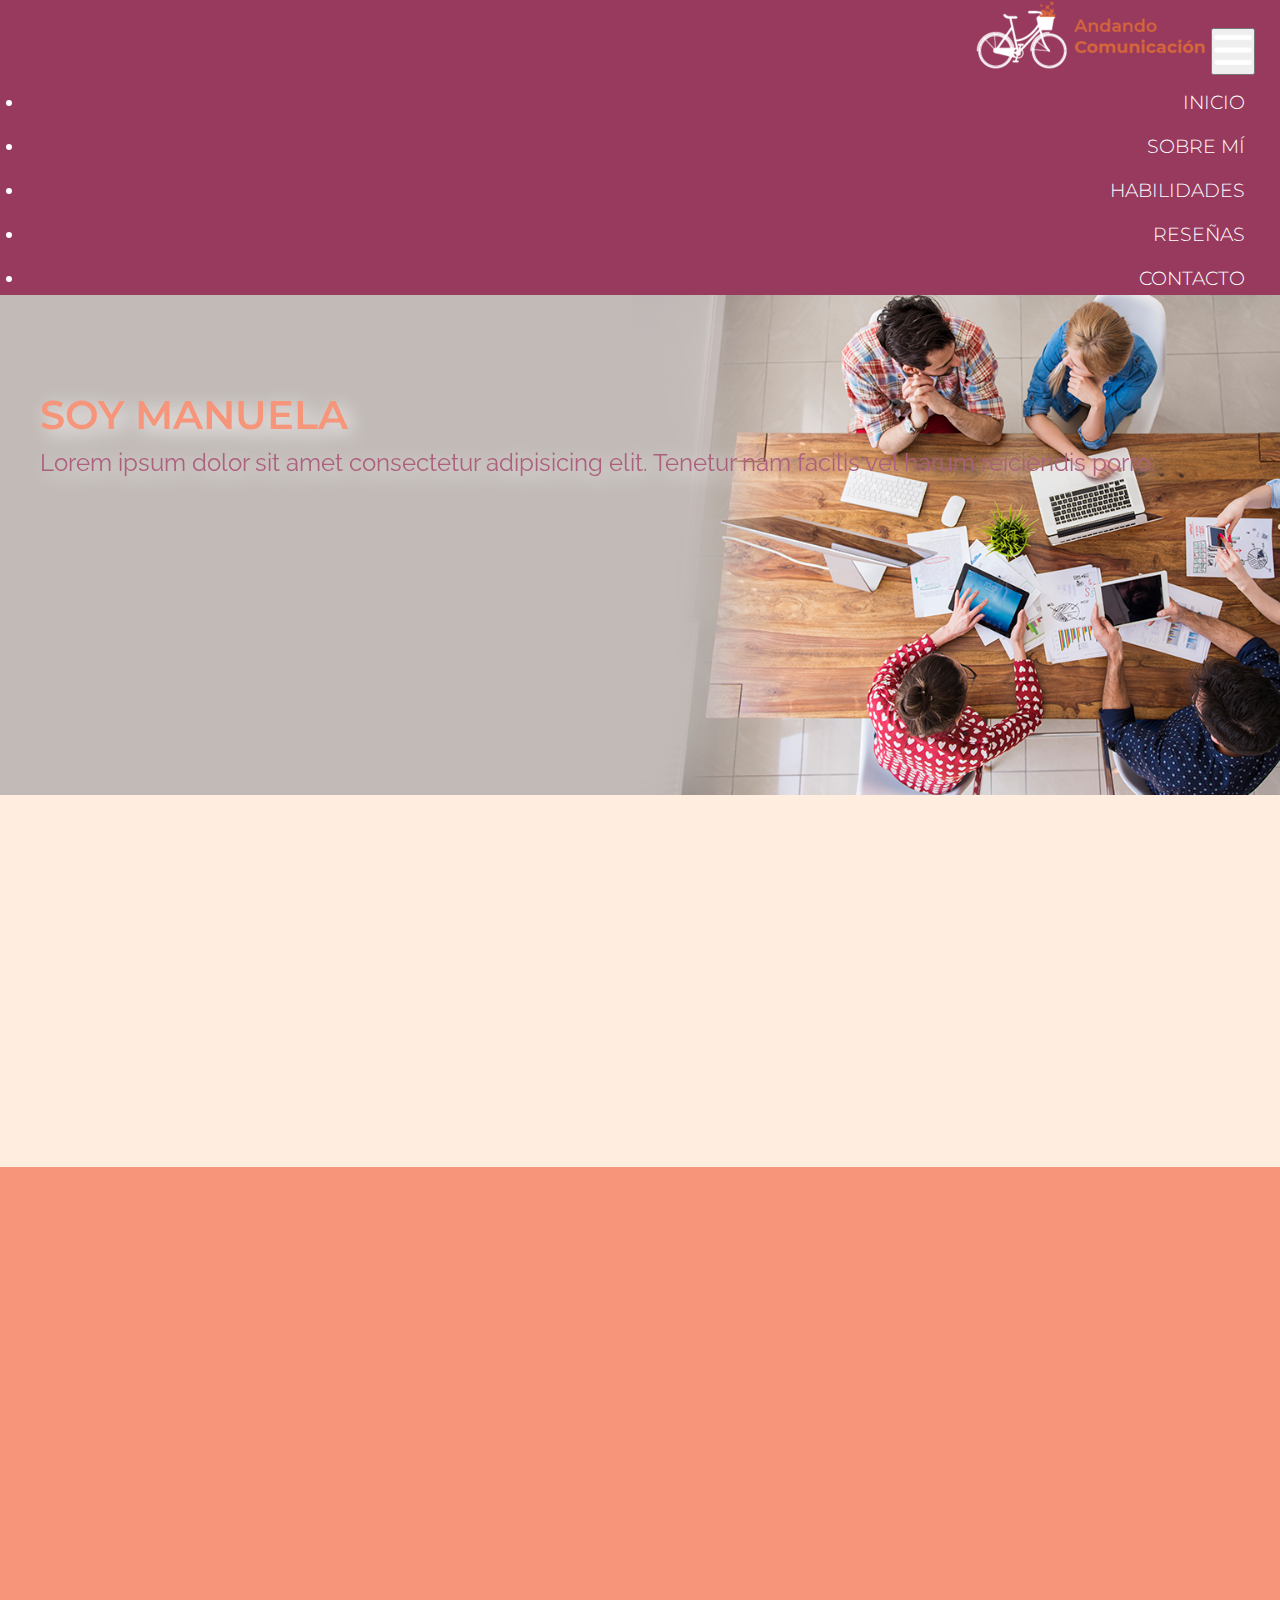
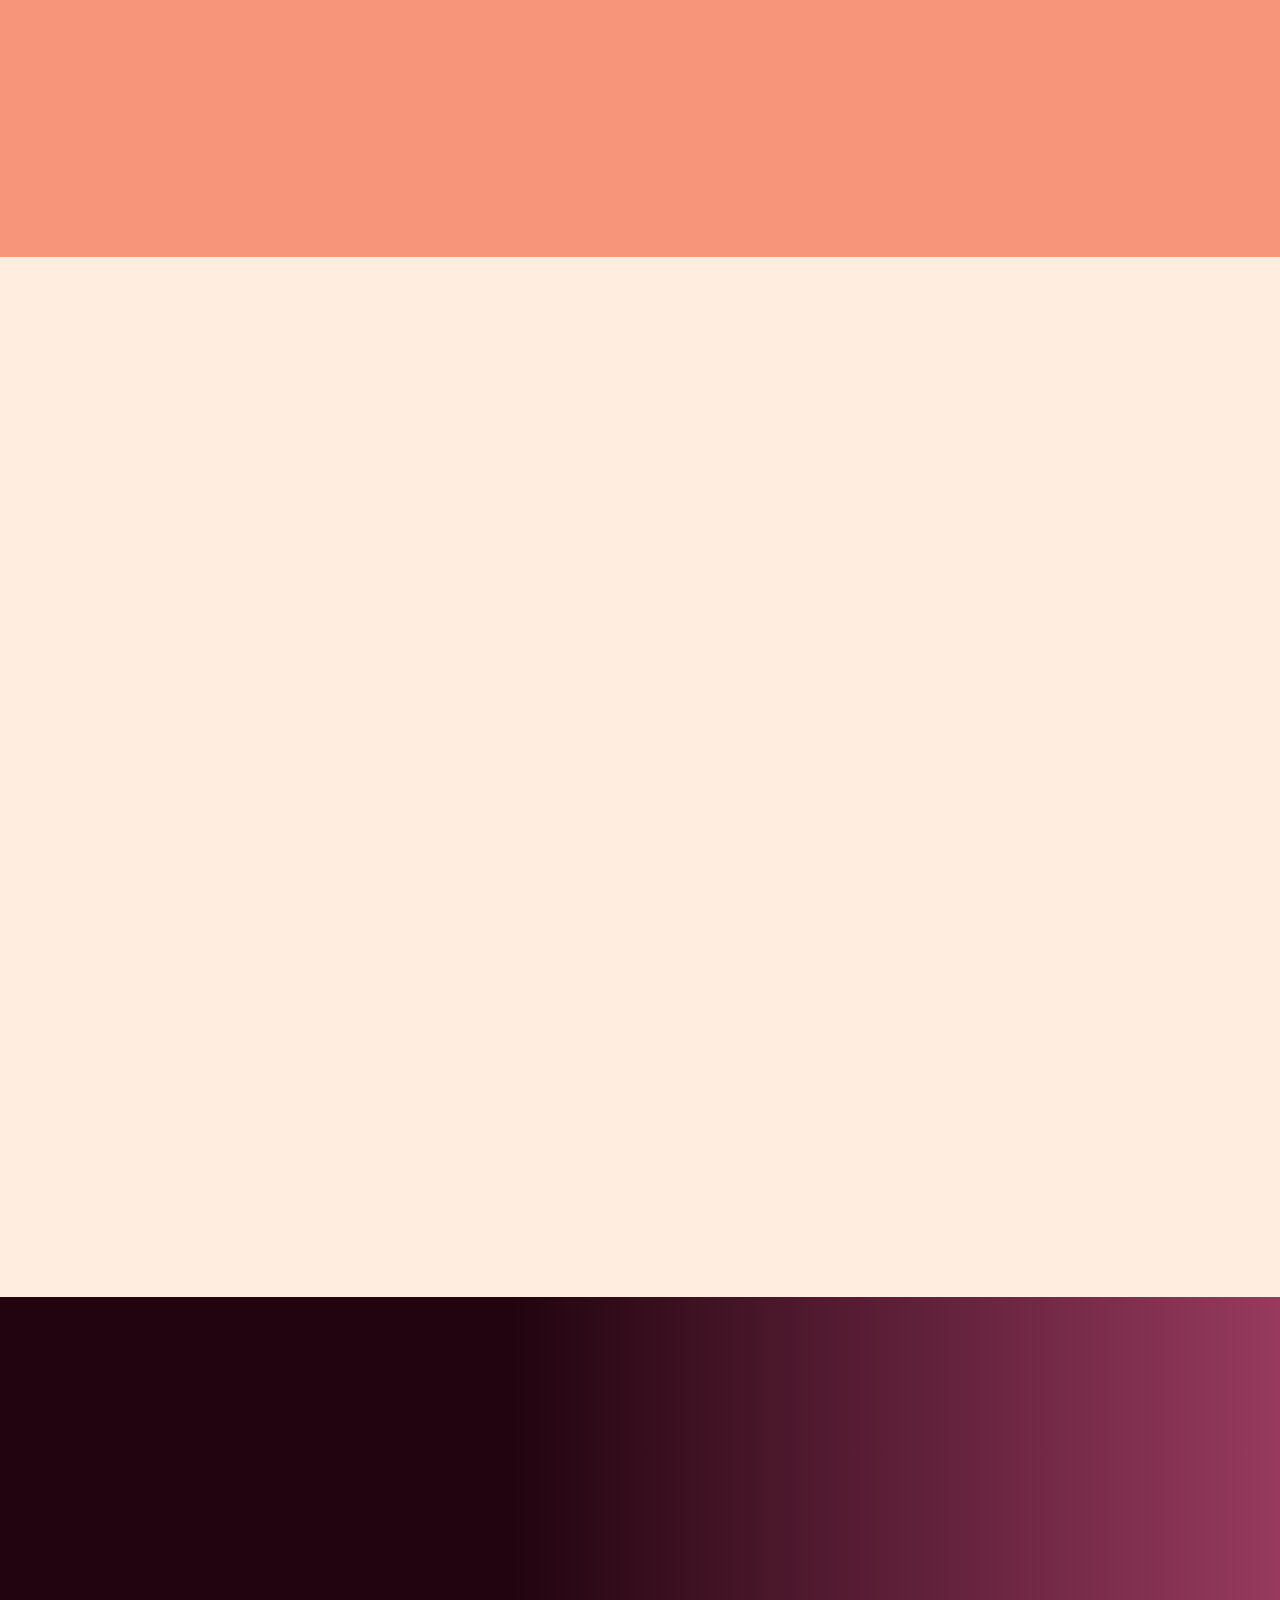
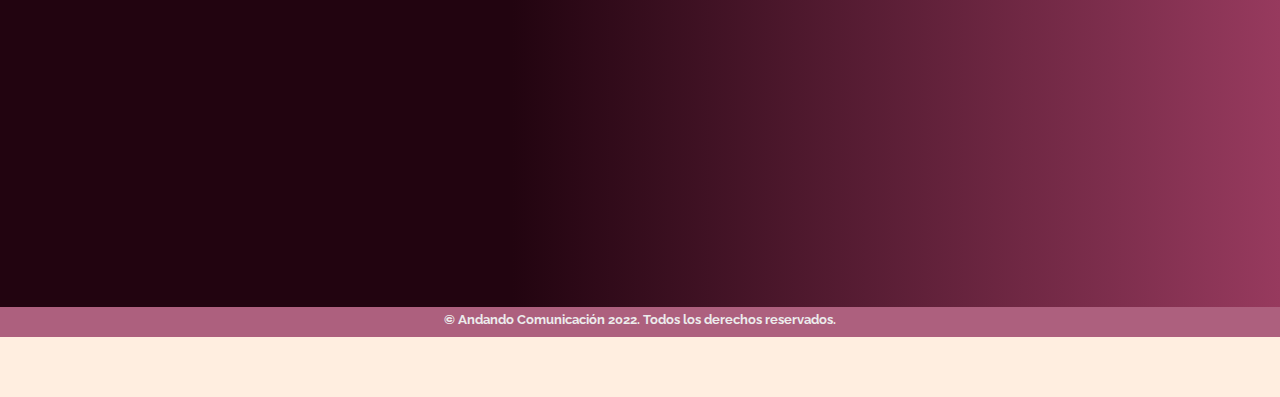
<file: paginas/sobremi.html>
<!DOCTYPE html>
<html lang="es">

<head>
    <meta charset="UTF-8">
    <meta http-equiv="X-UA-Compatible" content="IE=edge">
    <meta name="viewport" content="width=device-width, initial-scale=1.0">
    <link rel="stylesheet" href="https://cdn.jsdelivr.net/npm/bootstrap@4.6.1/dist/css/bootstrap.min.css"
        integrity="sha384-zCbKRCUGaJDkqS1kPbPd7TveP5iyJE0EjAuZQTgFLD2ylzuqKfdKlfG/eSrtxUkn" crossorigin="anonymous">
    <link rel="stylesheet" href="../css/estilos.css">
    <link href="https://unpkg.com/aos@2.3.1/dist/aos.css" rel="stylesheet">
    <link rel="stylesheet" href="https://cdnjs.cloudflare.com/ajax/libs/animate.css/4.1.1/animate.min.css">
    <meta name="description" content="Te cuento un poco sobre mi carrera profesional, mis proyectos y mis logros en este camino de la comunicación inteligente.">
    <meta name="keywords" content="comunicadora, editora, identidad de marca, planificación de contenidos, comunicación efectiva, comunicación institucional, edición de libros">
    <title>Sobre mí</title>
</head>

<body>
    <div class="container-fluid">
        <header class="header row">
            <nav class="navbar navbar-expand-lg navbar-dark">
                <a class="navbar-brand" href="../index.html"><img class="img-fluid"
                        src="../imagenes/logo/logo-bici-04.png" alt="logo andando comunicación bicicleta"
                        data-aos="fade-right" data-aos-duration="2000"></img></a>
                <button class="navbar-toggler" type="button" data-toggle="collapse" data-target="#navPrincipal"
                    aria-controls="navbarNav" aria-expanded="false" aria-label="Toggle navigation">
                    <span><img src="../imagenes/menu/menu-hamburger.png" alt=""></span>
                </button>
                <div class="collapse navbar-collapse" id="navPrincipal">
                    <ul class="navbar-nav ml-auto text-right align-items-right menu">
                        <li class="nav-item active">
                            <a class="nav-link" href="../index.html">Inicio</a>
                        </li>
                        <li class="nav-item">
                            <a class="nav-link" href="sobremi.html">Sobre mí</a>
                        </li>
                        <li class="nav-item">
                            <a class="nav-link" href="habilidades.html">Habilidades</a>
                        </li>
                        <li class="nav-item">
                            <a class="nav-link" href="resenas.html">Reseñas</a>
                        </li>
                        <li class="nav-item">
                            <a class="nav-link" href="contacto.html">Contacto</a>
                        </li>
                    </ul>
                </div>
            </nav>
        </header>
    </div>
    <!-- Banner Sobre mí -->
    <div class="container-fluid">
        <main class="bannerSobreMi row">
            <div class="tituloDePagina col-xs-12 col-md-8 col-lg-4" data-aos="fade-up" data-aos-duration="1000">
                <h1>Soy Manuela</h1>
                <h3>Lorem ipsum dolor sit amet consectetur adipisicing elit. Tenetur nam facilis vel harum reiciendis
                    porro.</h3>
            </div>
        </main>
    </div>
    <!-- Trayectoria -->
    <div class="container">
        <section class="trayectoria text-center pt-5">
            <div class="trayectoria__trayectoriaContenido row d-flex justify-content-center">
                <h2 class="trayectoria__h2" data-aos="fade-up" data-aos-duration="1000">Mi trayectoria</h2>
                <p class="trayectoria__p" data-aos="fade-up" data-aos-duration="1000">Te cuento un poco sobre mis <strong>10 años de trayectoria profesional en el mundo de la comunicación</strong>, mis mayores logros y mis aprendizajes. Lorem ipsum dolor sit amet consectetur adipisicing elit.</p>
                <h3 class="trayectoria__quoteTrayectoria trayectoria__quoteTrayectoria--borde col-xs-12 col-md-10 col-lg-8"
                    data-aos="fade-up" data-aos-duration="1000" data-aos-delay="300">
                    Llevo 10 años capacitándome en <strong>fotografía, edición y corrección de libros, producción y edición audiovisual, diseño gráfico y redacción</strong></h3>
                <p class="trayectoria__p" data-aos="fade-up" data-aos-duration="1000" data-aos-delay="500">Lorem ipsum
                    dolor sit amet consectetur adipisicing elit. Excepturi aperiam sunt dolorum enim? Esse, vitae ullam,
                    id perspiciatis veritatis ab eveniet laboriosam dolorem amet culpa fugiat
                    impedit?Exercitationem, in delectus!</p>
            </div>
        </section>
    </div>
    <!-- Mi misión -->
    <section class="miMision miMision--fondo">
        <div class="container">
            <h2 class="miMision__h2" data-aos="fade-up" data-aos-duration="1000" data-aos-delay="1000">Mi misión</h2>
            <div class="miMision__miMisionContenido row">
                <img src="../imagenes/sobremi/miMisionIlustracion.png" alt="ilustracion comunicadora"
                    class="miMision__img col-xs-6 col-md-4 col-lg-3" data-aos="fade-right" data-aos-duration="1000">
                <div class="miMision__miMisionTexto col-xs-6 col-md-8 col-lg-9">
                    <p class="miMisionTexto__p" data-aos="fade-left" data-aos-duration="1000">
                        Lorem ipsum dolor sit amet consectetur, adipisicing elit. Magnam omnis quisquam repellat quo
                        numquam obcaecati illo et explicabo? Neque assumenda quod eligendi saepe deleniti onsequuntur
                        minima soluta ipsam totam vitae.
                        <br>
                        Lorem ipsum dolor sit amet consectetur adipisicing elit. Excepturi aperiam sunt dolorum enim?
                    </p>
                </div>
            </div>
        </div>
    </section>
    <!-- Mandamientos -->
    <div class="container">
        <section class="mandamientos">
            <h2 class="mandamientos__h2" data-aos="fade-up" data-aos-delay="1000" data-aos-duration="1000">Mis
                mandamientos</h2>
            <!-- Carrusel Mandamientos -->
            <div class="alineacionCarrusel">
                <div id="carouselMandamientos" class="carousel slide col-ex-12 col-md-10 col-lg-8" data-ride="carousel"
                    data-aos="fade-up" data-aos-delay="1500" data-aos-duration="1000">
                    <!-- Indicadores -->
                    <ul class="carousel-indicators">
                        <li data-target="#carouselMandamientos" data-slide-to="0" class="active"></li>
                        <li data-target="#carouselMandamientos" data-slide-to="1"></li>
                        <li data-target="#carouselMandamientos" data-slide-to="2"></li>
                    </ul>
                    <!-- Slideshow mandamientos -->
                    <div class="carousel-inner">
                        <div class="carousel-item active">
                            <div class="mandamientos__mandamiento1">
                                <p class="mandamientos__p">Lorem ipsum dolor sit amet consectetur adipisicing elit.
                                    Reprehenderit, itaque voluptates fuga molestiae cupiditate debitis inventore, earum
                                    officia, laudantium fugiat soluta at iure iste assumenda recusandae repellendus sint
                                    optio! </p>
                                <p class="mandamientos__p"><strong>Autor</strong></p>
                                <p class="mandamientos__p"><em>Referencia</em></p>
                            </div>
                        </div>
                        <div class="carousel-item">
                            <div class="mandamientos__mandamiento1">
                                <p class="mandamientos__p">Lorem ipsum dolor sit amet consectetur adipisicing elit.
                                    Reprehenderit, itaque voluptates fuga molestiae cupiditate debitis inventore, earum
                                    officia, laudantium fugiat soluta at iure iste assumenda recusandae repellendus sint
                                    optio! </p>
                                <p class="mandamientos__p"><strong>Autor</strong></p>
                                <p class="mandamientos__p"><em>Referencia</em></p>
                                </p>
                            </div>
                        </div>
                        <div class="carousel-item">
                            <div class="mandamientos__mandamiento1">
                                <p class="mandamientos__p">Lorem ipsum dolor sit amet consectetur adipisicing elit.
                                    Reprehenderit, itaque voluptates fuga molestiae cupiditate debitis inventore, earum
                                    officia, laudantium fugiat soluta at iure iste assumenda recusandae repellendus sint
                                    optio! </p>
                                <p class="mandamientos__p"><strong>Cliente A</strong></p>
                                <p class="mandamientos__p"><em>Gerente de ventas</em></p>
                                </p>
                            </div>
                        </div>
                    </div>
                    <!-- Controles -->
                    <a class="carousel-control-prev" href="#carouselMandamientos" data-slide="prev">
                        <span><img src="../imagenes/experiencias/prev.png" alt="Anterior" data-aos="fade-right"
                                data-aos-delay="2000" data-aos-duration="500"></span>
                    </a>
                    <a class="carousel-control-next" href="#carouselMandamientos" data-slide="next">
                        <span><img src="../imagenes/experiencias/next.png" alt="Siguiente" data-aos="fade-left"
                                data-aos-delay="2000" data-aos-duration="500"></span>
                    </a>
                </div>
            </div>
        </section>
    </div>
    <!-- Hablemos -->
    <section class="hablemos row d-flex justify-content-center text-center">
        <a class="botonHablemos" href="../paginas/contacto.html" data-aos="zoom-in" data-aos-duration="2000"> <img
                class="hablemosicon" src="../imagenes/iconos/hablemosicon.png" alt=""> ¡Hablemos!</a>
    </section>
    <!-- Footer -->
    <div class="container-fluid">
        <footer class="footer row text-left">
            <div class="miniBiografia col-xs-12 col-md-4" data-aos="fade-up" data-aos-delay="0"
                data-aos-duration="1000">
                <h4>Mini biografía</h4>
                <p>Lorem ipsum dolor sit, amet consectetur adipisicing elit. Recusandae voluptas laudantium velit
                    praesentium iusto itaque error et? Ipsa sint distinctio ullam voluptate atque, nisi, labore amet
                    fugit aut enim sit!
                    <br>
                    Dolorem, maiores autem amet, asperiores recusandae distinctio delectus quae quia, eaque dolor iste.
                    Deserunt odio earum, numquam, saepe est provident! Excepturi praesentium exercitationem voluptas.
                    <br>
                </p>
                <h3>Manuela.</h3>
            </div>
            <div class="nuestrasOficinas col-xs-12 col-md-4" data-aos="fade-up" data-aos-delay="200"
                data-aos-duration="1000">
                <h4>Nuestras oficinas</h4>
                <iframe
                    src="https://www.google.com/maps/embed?pb=!1m14!1m12!1m3!1d6785.884701423534!2d-60.49632700000001!3d-31.7447745!2m3!1f0!2f0!3f0!3m2!1i1024!2i768!4f13.1!5e0!3m2!1ses!2sar!4v1641780629888!5m2!1ses!2sar"
                    width="300px" height="300px" style="border:0;" allowfullscreen="" loading="lazy"></iframe>
            </div>
            <div class="seguime col-xs-12 col-md-4" data-aos="fade-up" data-aos-delay="400" data-aos-duration="1000">
                <h4>Seguime</h4>
                <br>
                <a href="https://www.facebook.com/andandocomunicacion" target="_blanck"><img
                        src="../imagenes/redes/facebook.png" alt="Facebook"></a>
                <a href="https://www.instagram.com/andandocomunicacion/" target="_blanck"><img
                        src="../imagenes/redes/instagram.png" alt="Instagram"></a>
            </div>
        </footer>
    </div>
    <div class="copyright">
        <h3> © Andando Comunicación 2022. Todos los derechos reservados.</h3>
    </div>
    <!-- SCRIPT BOOTSTRAP -->
    <script src="https://cdn.jsdelivr.net/npm/jquery@3.5.1/dist/jquery.slim.min.js"
        integrity="sha384-DfXdz2htPH0lsSSs5nCTpuj/zy4C+OGpamoFVy38MVBnE+IbbVYUew+OrCXaRkfj" crossorigin="anonymous">
    </script>
    <script src="https://cdn.jsdelivr.net/npm/popper.js@1.16.1/dist/umd/popper.min.js"
        integrity="sha384-9/reFTGAW83EW2RDu2S0VKaIzap3H66lZH81PoYlFhbGU+6BZp6G7niu735Sk7lN" crossorigin="anonymous">
    </script>
    <script src="https://cdn.jsdelivr.net/npm/bootstrap@4.6.1/dist/js/bootstrap.min.js"
        integrity="sha384-VHvPCCyXqtD5DqJeNxl2dtTyhF78xXNXdkwX1CZeRusQfRKp+tA7hAShOK/B/fQ2" crossorigin="anonymous">
    </script>
    <!-- SCRIPT ANIMACIONES AOS -->
    <script src="https://unpkg.com/aos@2.3.1/dist/aos.js"></script>
    <script>
        AOS.init();
    </script>
</body>

</html>
</file>
<file: css/estilos.css>
@charset "UTF-8";
@import url("https://fonts.googleapis.com/css2?family=Montserrat:wght@300;700&family=Raleway:wght@300;700&display=swap");
/* 
FONT FAMILYS
font-family: 'Montserrat', sans-serif;
font-family: 'Raleway', sans-serif; 
*/
/* IMPORTADOS */
.navbar {
  background-color: #973a5e;
  color: white;
  width: 100%;
  list-style-type: none;
  font-family: 'Montserrat', sans-serif;
  font-weight: 300;
  font-size: 1.2em;
  text-transform: uppercase;
  text-align: right;
  padding-left: 25px;
  padding-right: 25px;
}

.navbar .navbar-expand-lg {
  display: -webkit-box;
  display: -ms-flexbox;
  display: flex;
  -webkit-box-orient: horizontal;
  -webkit-box-direction: normal;
      -ms-flex-flow: row nowrap;
          flex-flow: row nowrap;
  -webkit-box-pack: justify;
      -ms-flex-pack: justify;
          justify-content: space-between;
}

.navbar .nav-link {
  color: white;
  text-decoration: none;
  padding: 10px 5px 0px 5px;
  display: inline-block;
  position: relative;
  margin: 5px;
}

.navbar .nav-link:after {
  content: "";
  position: absolute;
  background-color: #ececec;
  height: 2px;
  width: 0;
  left: 0;
  bottom: -10px;
  -webkit-transition: all 0.3s;
  transition: all 0.3s;
}

.navbar .nav-link:hover {
  color: #ececec;
}

.navbar .nav-link:hover:after {
  width: 100%;
}

.footer {
  background-image: -webkit-gradient(linear, left top, right top, color-stop(40%, #220410), to(#973a5e));
  background-image: linear-gradient(90deg, #220410 40%, #973a5e);
  color: #ececec;
  display: -webkit-box;
  display: -ms-flexbox;
  display: flex;
  -webkit-box-orient: horizontal;
  -webkit-box-direction: normal;
      -ms-flex-flow: row wrap;
          flex-flow: row wrap;
  -webkit-box-pack: justify;
      -ms-flex-pack: justify;
          justify-content: space-between;
  margin-top: 3em;
  padding: 10px;
}

.footer h4 {
  font-family: "Montserrat", sans-serif;
  font-style: normal;
  font-weight: 600;
  font-size: 1.3em;
  text-align: left;
  line-height: 1.5;
  padding: 10px 0px 10px 0px;
}

.footer .miniBiografia {
  padding: 1em;
}

.footer .miniBiografia p {
  font-family: "Raleway", sans-serif;
  font-style: normal;
  font-weight: 200;
  font-size: 1em;
  text-align: left;
  line-height: 1.5;
}

.footer .miniBiografia h3 {
  font-family: "Raleway", sans-serif;
  font-style: normal;
  font-weight: 600;
  font-size: 1em;
  text-align: left;
  line-height: 1.5;
}

.footer .nuestrasOficinas {
  padding: 1em;
  overflow: hidden;
}

.footer .seguime {
  padding: 1em;
}

.footer .seguime img {
  padding-right: 20px;
  -webkit-transition: ease-in .2s;
  transition: ease-in .2s;
}

.footer .seguime img:hover {
  -webkit-transform: scale(1.08);
          transform: scale(1.08);
  -webkit-box-shadow: 0 12px 16px 0 rgba(0, 0, 0, 0.24);
          box-shadow: 0 12px 16px 0 rgba(0, 0, 0, 0.24);
}

.copyright {
  background-color: #ad607e;
  display: -webkit-box;
  display: -ms-flexbox;
  display: flex;
  -webkit-box-orient: horizontal;
  -webkit-box-direction: normal;
      -ms-flex-flow: row wrap;
          flex-flow: row wrap;
  -webkit-box-pack: center;
      -ms-flex-pack: center;
          justify-content: center;
  justify-items: center;
}

.copyright h3 {
  color: #ececec;
  font-family: "Raleway", sans-serif;
  font-size: 0.8em;
  padding-top: 5px;
  padding-bottom: 10px;
}

.bannerSobreMi {
  background-image: url(../imagenes/portadas/portada-nosotros.png);
  background-repeat: no-repeat;
  background-position: top center;
  background-size: cover;
  height: 500px;
}

.trayectoria {
  margin-bottom: 70px;
  display: -webkit-box;
  display: -ms-flexbox;
  display: flex;
  -webkit-box-orient: vertical;
  -webkit-box-direction: normal;
      -ms-flex-flow: column nowrap;
          flex-flow: column nowrap;
  -webkit-box-align: center;
      -ms-flex-align: center;
          align-items: center;
}

.trayectoria .trayectoria__h2 {
  color: #973a5e;
  font-family: "Montserrat", sans-serif;
  font-style: normal;
  font-weight: 600;
  font-size: 2em;
  text-align: center;
  line-height: 1.5;
  padding: 10px;
}

.trayectoria .trayectoria__p {
  color: #000000;
  margin: 10px;
  font-family: "Raleway", sans-serif;
  font-style: normal;
  font-weight: 100;
  font-size: 1em;
  text-align: center;
  line-height: 1.5;
}

.trayectoria .trayectoria__quoteTrayectoria {
  border: 3px solid #f69579;
  border-radius: 10px;
  margin: 10px;
  margin-bottom: 20px;
  padding: 10px;
  color: #f69579;
  font-family: "Raleway", sans-serif;
  font-weight: normal;
  font-size: 1.3em;
  text-align: center;
  line-height: 1.5;
}

.miMision {
  margin-bottom: 100px;
  padding: 20px;
  background-color: #f69579;
}

.miMision .miMision__miMisionContenido {
  display: -webkit-box;
  display: -ms-flexbox;
  display: flex;
  -webkit-box-orient: horizontal;
  -webkit-box-direction: normal;
      -ms-flex-flow: row wrap;
          flex-flow: row wrap;
  justify-items: center;
  -webkit-box-pack: center;
      -ms-flex-pack: center;
          justify-content: center;
  -webkit-box-align: center;
      -ms-flex-align: center;
          align-items: center;
}

.miMision .miMision__h2 {
  color: #973a5e;
  font-family: "Montserrat", sans-serif;
  font-style: normal;
  font-weight: 600;
  font-size: 2em;
  text-align: center;
  line-height: 1.5;
  padding: 10px;
  margin-top: 70px;
}

.miMision .miMision__img {
  margin-bottom: 70px;
}

.miMision .miMisionTexto__p {
  color: #000000;
  font-family: "Raleway", sans-serif;
  font-style: normal;
  font-weight: 100;
  font-size: 1em;
  text-align: left;
  line-height: 1.5;
  display: inline-block;
  margin-bottom: 70px;
}

/* Mandamientos */
.mandamientos {
  margin-top: 50px;
  margin-bottom: 50px;
}

.mandamientos .alineacionCarrusel {
  width: 100%;
  display: -webkit-box;
  display: -ms-flexbox;
  display: flex;
  -webkit-box-pack: center;
      -ms-flex-pack: center;
          justify-content: center;
}

.mandamientos .mandamientos__h2 {
  color: #973a5e;
  font-family: 'Montserrat', sans-serif;
  font-weight: 600;
  text-align: center;
  line-height: 1.5;
  margin-bottom: 50px;
}

.mandamientos .mandamientos__mandamiento1 {
  display: inline-block;
  margin-bottom: 50px;
  border: 3px #973a5e solid;
  padding: 15px;
  width: 80%;
  margin: 10px;
}

.mandamientos .mandamientos__mandamiento1 .mandamientos__p {
  color: #000000;
  font-family: 'Raleway', sans-serif;
  font-weight: 200;
  line-height: 1.5;
  text-align: center;
  display: block;
  margin: 15px;
}

.mandamientos .carousel-item {
  text-align: center;
}

.mandamientos .carousel-indicators li {
  background-color: #f69579;
  border-radius: 20px;
  height: 5px;
}

.mandamientos .carousel-control-next {
  margin-left: 50px;
}

.mandamientos .carousel-control-prev {
  margin-right: 50px;
}

.bannerHabilidades {
  background-image: url(../imagenes/portadas/portada-servicios.png);
  background-repeat: no-repeat;
  background-position: center;
  background-size: cover;
}

.presentacionHabilidades {
  margin-top: 70px;
}

.presentacionHabilidades .presentacionHabilidades__redaccion .redaccion__img {
  background-image: url(../imagenes/habilidades/redaccion.jpg);
  background-size: cover;
  background-repeat: no-repeat;
  height: 200px;
  padding: 20px;
  margin-bottom: 70px;
}

.presentacionHabilidades .presentacionHabilidades__redaccion .redaccion__textoRedaccion .redaccion__h2 {
  color: #973a5e;
  font-family: "Montserrat", sans-serif;
  font-style: normal;
  font-weight: 600;
  font-size: 2em;
  text-align: left;
  line-height: 1.5;
}

.presentacionHabilidades .presentacionHabilidades__redaccion .redaccion__textoRedaccion .redaccion__p {
  color: #000000;
  font-family: "Raleway", sans-serif;
  font-style: normal;
  font-weight: 100;
  font-size: 1em;
  text-align: left;
  line-height: 1.5;
}

.presentacionHabilidades .presentacionHabilidades__edicion .edicion__img {
  background-image: url(../imagenes/habilidades/libro-correccion.jpg);
  background-size: cover;
  background-repeat: no-repeat;
  height: 200px;
  padding: 20px;
  -webkit-box-ordinal-group: 3;
      -ms-flex-order: 2;
          order: 2;
  margin-bottom: 70px;
}

.presentacionHabilidades .presentacionHabilidades__edicion .edicion__textoEdicion {
  -webkit-box-ordinal-group: 2;
      -ms-flex-order: 1;
          order: 1;
}

.presentacionHabilidades .presentacionHabilidades__edicion .edicion__textoEdicion .edicion__h2 {
  color: #973a5e;
  font-family: "Montserrat", sans-serif;
  font-style: normal;
  font-weight: 600;
  font-size: 2em;
  text-align: left;
  line-height: 1.5;
}

.presentacionHabilidades .presentacionHabilidades__edicion .edicion__textoEdicion .edicion__p {
  color: #000000;
  font-family: "Raleway", sans-serif;
  font-style: normal;
  font-weight: 100;
  font-size: 1em;
  text-align: left;
  line-height: 1.5;
}

.presentacionHabilidades .presentacionHabilidades__fotografia .fotografia__img {
  background-image: url(../imagenes/habilidades/fotografia.jpg);
  background-size: cover;
  background-repeat: no-repeat;
  height: 200px;
  margin-bottom: 70px;
}

.presentacionHabilidades .presentacionHabilidades__fotografia .fotografia__textoFotografia .fotografia__h2 {
  color: #973a5e;
  font-family: "Montserrat", sans-serif;
  font-style: normal;
  font-weight: 600;
  font-size: 2em;
  text-align: left;
  line-height: 1.5;
}

.presentacionHabilidades .presentacionHabilidades__fotografia .fotografia__textoFotografia .fotografia__p {
  color: #000000;
  font-family: "Raleway", sans-serif;
  font-style: normal;
  font-weight: 100;
  font-size: 1em;
  text-align: left;
  line-height: 1.5;
}

.containerHerramientas {
  padding: 0px;
  margin-top: 50px;
  margin-bottom: 70px;
}

.herramientas {
  background-color: #f69579;
}

.herramientas .herramientas__h2 {
  color: #973a5e;
  font-family: "Montserrat", sans-serif;
  font-style: normal;
  font-weight: 600;
  font-size: 2em;
  text-align: center;
  line-height: 1.5;
  margin-bottom: 50px;
}

.herramientas .herramientas__herramientaIcono .herramientas__img {
  padding-left: 30%;
  padding-right: 30%;
  -webkit-transition: all ease-out 0.5s;
  transition: all ease-out 0.5s;
}

.herramientas .herramientas__herramientaIcono .herramientas__img:hover {
  -webkit-transform: scale(1.1);
          transform: scale(1.1);
}

.herramientas .herramientas__herramientaIcono .herramientas__h5 {
  color: #000000;
  font-family: "Montserrat", sans-serif;
  font-style: normal;
  font-weight: 600;
  font-size: 1em;
  text-align: center;
  line-height: 1.5;
}

.bannerResenas {
  background-image: url(../imagenes/portadas/portada-novedades.png);
  background-repeat: no-repeat;
  background-position: center;
  background-size: cover;
}

.contenidoResenas .articulo1 .imagenArticulo1 {
  background-image: url(../imagenes/reseñas/cine.jpg);
  background-size: cover;
  background-repeat: no-repeat;
  height: 200px;
}

.contenidoResenas .articulo1 .imagenArticulo2 {
  background-image: url(../imagenes/reseñas/conferencia.jpg);
  background-size: cover;
  background-repeat: no-repeat;
  height: 200px;
}

.contenidoResenas .articulo1 .imagenArticulo3 {
  background-image: url(../imagenes/reseñas/libro.jpg);
  background-size: cover;
  background-repeat: no-repeat;
  height: 200px;
}

.contenidoResenas .articulo1 .textoResenas h3 {
  color: #973a5e;
  font-family: "Montserrat", sans-serif;
  font-style: normal;
  font-weight: 600;
  font-size: 2em;
  text-align: left;
  line-height: 1.5;
}

.contenidoResenas .articulo1 .textoResenas p {
  color: #000000;
  font-family: "Raleway", sans-serif;
  font-style: normal;
  font-weight: 100;
  font-size: 1em;
  text-align: left;
  line-height: 1.5;
}

.top5 {
  background-color: #fff;
  border-radius: 15px;
  -webkit-box-shadow: inset -4px -4px 7px #ececec, inset 3px 3px 5px #a1a1a1;
          box-shadow: inset -4px -4px 7px #ececec, inset 3px 3px 5px #a1a1a1;
}

.top5 .top5Contenido h3 {
  color: #973a5e;
  font-family: "Montserrat", sans-serif;
  font-style: normal;
  font-weight: 600;
  font-size: 1.5em;
  text-align: center;
  line-height: 1.5;
}

.top5 .top5Contenido ol {
  list-style-type: decimal;
  list-style-position: inside;
  padding: 0px 15px 0px 15px;
}

.top5 .top5Contenido ol li {
  padding-bottom: 10px;
  font-family: "Raleway", sans-serif;
  font-size: 1em;
  font-weight: 600;
}

.top5 .top5Contenido p {
  margin-bottom: 20px;
  color: #000000;
  font-family: "Raleway", sans-serif;
  font-style: normal;
  font-weight: 200;
  font-size: 1em;
  text-align: left;
  line-height: 1.5;
}

.bannerContacto {
  background-image: url(../imagenes/portadas/portada-contacto.png);
  background-repeat: no-repeat;
  background-position: center;
  background-size: cover;
}

.formularioContacto fieldset {
  background-color: white;
  border-radius: 15px;
  -webkit-box-shadow: -4px -4px 7px #ececec, 3px 3px 5px #a1a1a1;
          box-shadow: -4px -4px 7px #ececec, 3px 3px 5px #a1a1a1;
}

.formularioContacto fieldset label {
  color: #000000;
  font-family: "Raleway", sans-serif;
  font-weight: 100;
  font-size: 1em;
  text-align: left;
  line-height: 1.5;
}

.formularioContacto fieldset input {
  display: inline-block;
  background-color: white;
  border-bottom: #973a5e solid 0.2em;
  border-top: none;
  border-left: none;
  border-right: none;
  margin-bottom: 25px;
}

.formularioContacto fieldset input:focus {
  outline: none;
}

.formularioContacto fieldset .mensajeYBoton .labelMensaje {
  color: #000000;
  font-family: "Raleway", sans-serif;
  font-weight: 100;
  font-size: 1em;
  text-align: right;
  line-height: 1.5;
}

.formularioContacto fieldset .mensajeYBoton textarea {
  background-color: white;
  border-bottom: #973a5e;
  border-bottom-style: solid;
  color: #000000;
  font-family: "Raleway", sans-serif;
  font-weight: 100;
  font-size: 0.9em;
  text-align: left;
  line-height: 1.2;
  margin-bottom: 15px;
  -webkit-transition: all 0.3s;
  transition: all 0.3s;
}

.formularioContacto fieldset .mensajeYBoton textarea:focus {
  outline: none;
}

.formularioContacto fieldset .mensajeYBoton .botonEnviar {
  background-color: #973a5e;
  color: white;
  font-family: "Montserrat", sans-serif;
  font-style: normal;
  font-weight: 400;
  font-size: 1em;
  line-height: 1.5;
  border-radius: 100px;
  border-style: hidden;
  width: 8em;
  height: 2.5em;
  -webkit-transition: ease-in .2s;
  transition: ease-in .2s;
}

.formularioContacto fieldset .mensajeYBoton .botonEnviar:hover {
  -webkit-transform: scale(1.05);
          transform: scale(1.05);
  -webkit-box-shadow: 0 12px 16px 0 rgba(0, 0, 0, 0.24);
          box-shadow: 0 12px 16px 0 rgba(0, 0, 0, 0.24);
  color: #ececec;
  font-weight: 600;
}

.bannerPrincipal {
  background-image: url(../imagenes/portadas/portada-andando.png);
  background-repeat: no-repeat;
  background-position: top right;
  background-size: cover;
  height: 500px;
}

.andamosComunicando {
  margin-top: 100px;
}

.andamosComunicando h2 {
  color: #973a5e;
  font-family: 'Montserrat', sans-serif;
  font-weight: 600;
  line-height: 1.5;
}

.andamosComunicando p {
  color: #000000;
  font-family: 'Raleway', sans-serif;
  font-weight: 100;
  line-height: 1.5;
}

.videoPrincipal {
  padding: 10px;
  height: 100%;
}

.trabajos {
  margin-top: 70px;
}

.trabajos h2 {
  color: #973a5e;
  font-family: 'Montserrat', sans-serif;
  font-weight: 600;
  line-height: 1.5;
  text-align: center;
  padding: 10px;
}

.trabajos .fotosTrabajos .trabajo1 img {
  -webkit-transition-timing-function: ease-in-out;
          transition-timing-function: ease-in-out;
  border-radius: 10px;
}

.trabajos .fotosTrabajos .trabajo1 img:hover {
  -webkit-transform: scale(1.1);
          transform: scale(1.1);
  -webkit-transition-duration: 0.3s;
          transition-duration: 0.3s;
  -webkit-box-shadow: 0 12px 16px 0 rgba(0, 0, 0, 0.24);
          box-shadow: 0 12px 16px 0 rgba(0, 0, 0, 0.24);
}

.trabajos .trabajo1 h3 {
  color: #f69579;
  font-family: 'Raleway', sans-serif;
  font-weight: 600;
  padding-top: 20px;
}

/* Experiencia */
.experiencia {
  margin-top: 100px;
  margin-bottom: 70px;
}

.experiencia .alineacionCarrusel {
  width: 100%;
  display: -webkit-box;
  display: -ms-flexbox;
  display: flex;
  -webkit-box-pack: center;
      -ms-flex-pack: center;
          justify-content: center;
}

.experiencia .experienciaOpinion {
  display: inline-block;
  margin-bottom: 50px;
  border: 3px #973a5e solid;
  padding: 15px;
  width: 75%;
}

.experiencia .experienciaOpinion p {
  color: #000000;
  font-family: 'Raleway', sans-serif;
  font-weight: 200;
  line-height: 1.5;
  text-align: center;
  display: block;
  margin: 15px;
}

.experiencia .experienciaOpinion img {
  display: block;
  margin-left: auto;
  margin-right: auto;
  padding: 15px;
}

.experiencia .carousel-item {
  text-align: center;
}

.experiencia h2 {
  color: #973a5e;
  font-family: 'Montserrat', sans-serif;
  font-weight: 600;
  text-align: center;
  line-height: 1.5;
  margin-bottom: 50px;
}

.experiencia .carousel-indicators li {
  background-color: #f69579;
  border-radius: 20px;
  height: 5px;
}

.experiencia .carousel-control-next {
  margin-left: 50px;
}

.experiencia .carousel-control-prev {
  margin-right: 50px;
}

.botonHablemos {
  background-color: #973a5e;
  color: white;
  font-family: "Montserrat", sans-serif;
  font-style: normal;
  font-weight: 400;
  font-size: 1.3em;
  line-height: 1.5;
  border-radius: 100px;
  border-style: hidden;
  -webkit-transition: ease-in .2s;
  transition: ease-in .2s;
  padding: 10px 25px 10px 25px;
}

.botonHablemos a {
  background-color: linear-gradient(90deg, #220410 40%, #973a5e);
}

.botonHablemos:hover {
  -webkit-transform: scale(1.05);
          transform: scale(1.05);
  -webkit-box-shadow: 0 12px 16px 0 rgba(0, 0, 0, 0.24);
          box-shadow: 0 12px 16px 0 rgba(0, 0, 0, 0.24);
  background-color: #ad607e;
  color: #ececec;
  font-weight: 600;
}

.hablemosicon {
  padding: 3px;
}

a {
  background-color: linear-gradient(90deg, #220410 40%, #973a5e);
}

* {
  margin: 0;
  padding: 0;
  -webkit-box-sizing: border-box;
          box-sizing: border-box;
}

body {
  background-color: #ffeee0;
}

/* Este formato aplica para todos los títulos de los banner principales de cada página */
.tituloDePagina {
  margin: 0px 20px 70px 20px;
  padding: 20px;
  display: -webkit-box;
  display: -ms-flexbox;
  display: flex;
  -webkit-box-orient: vertical;
  -webkit-box-direction: normal;
      -ms-flex-flow: column nowrap;
          flex-flow: column nowrap;
}

.tituloDePagina h1 {
  color: #f69579;
  font-family: "Montserrat", sans-serif;
  font-style: normal;
  font-weight: 600;
  font-size: 2.5em;
  text-align: left;
  text-transform: uppercase;
  line-height: 1.5;
  margin-top: 70px;
  -webkit-filter: drop-shadow(5px 5px 10px white);
          filter: drop-shadow(5px 5px 10px white);
}

.tituloDePagina h3 {
  color: #ad607e;
  font-family: "Raleway", sans-serif;
  font-weight: normal;
  font-size: 1.5em;
  text-align: left;
  line-height: 1.5;
  -webkit-filter: drop-shadow(5px 5px 10px white);
          filter: drop-shadow(5px 5px 10px white);
}

@media only screen and (max-width: 460px) {
  .tituloDePagina h1 {
    font-size: 1.3em;
  }
}

@media only screen and (max-width: 320px) {
  .tituloDePagina h1 {
    font-size: 1.2em;
  }
}
/*# sourceMappingURL=estilos.css.map */
</file>
